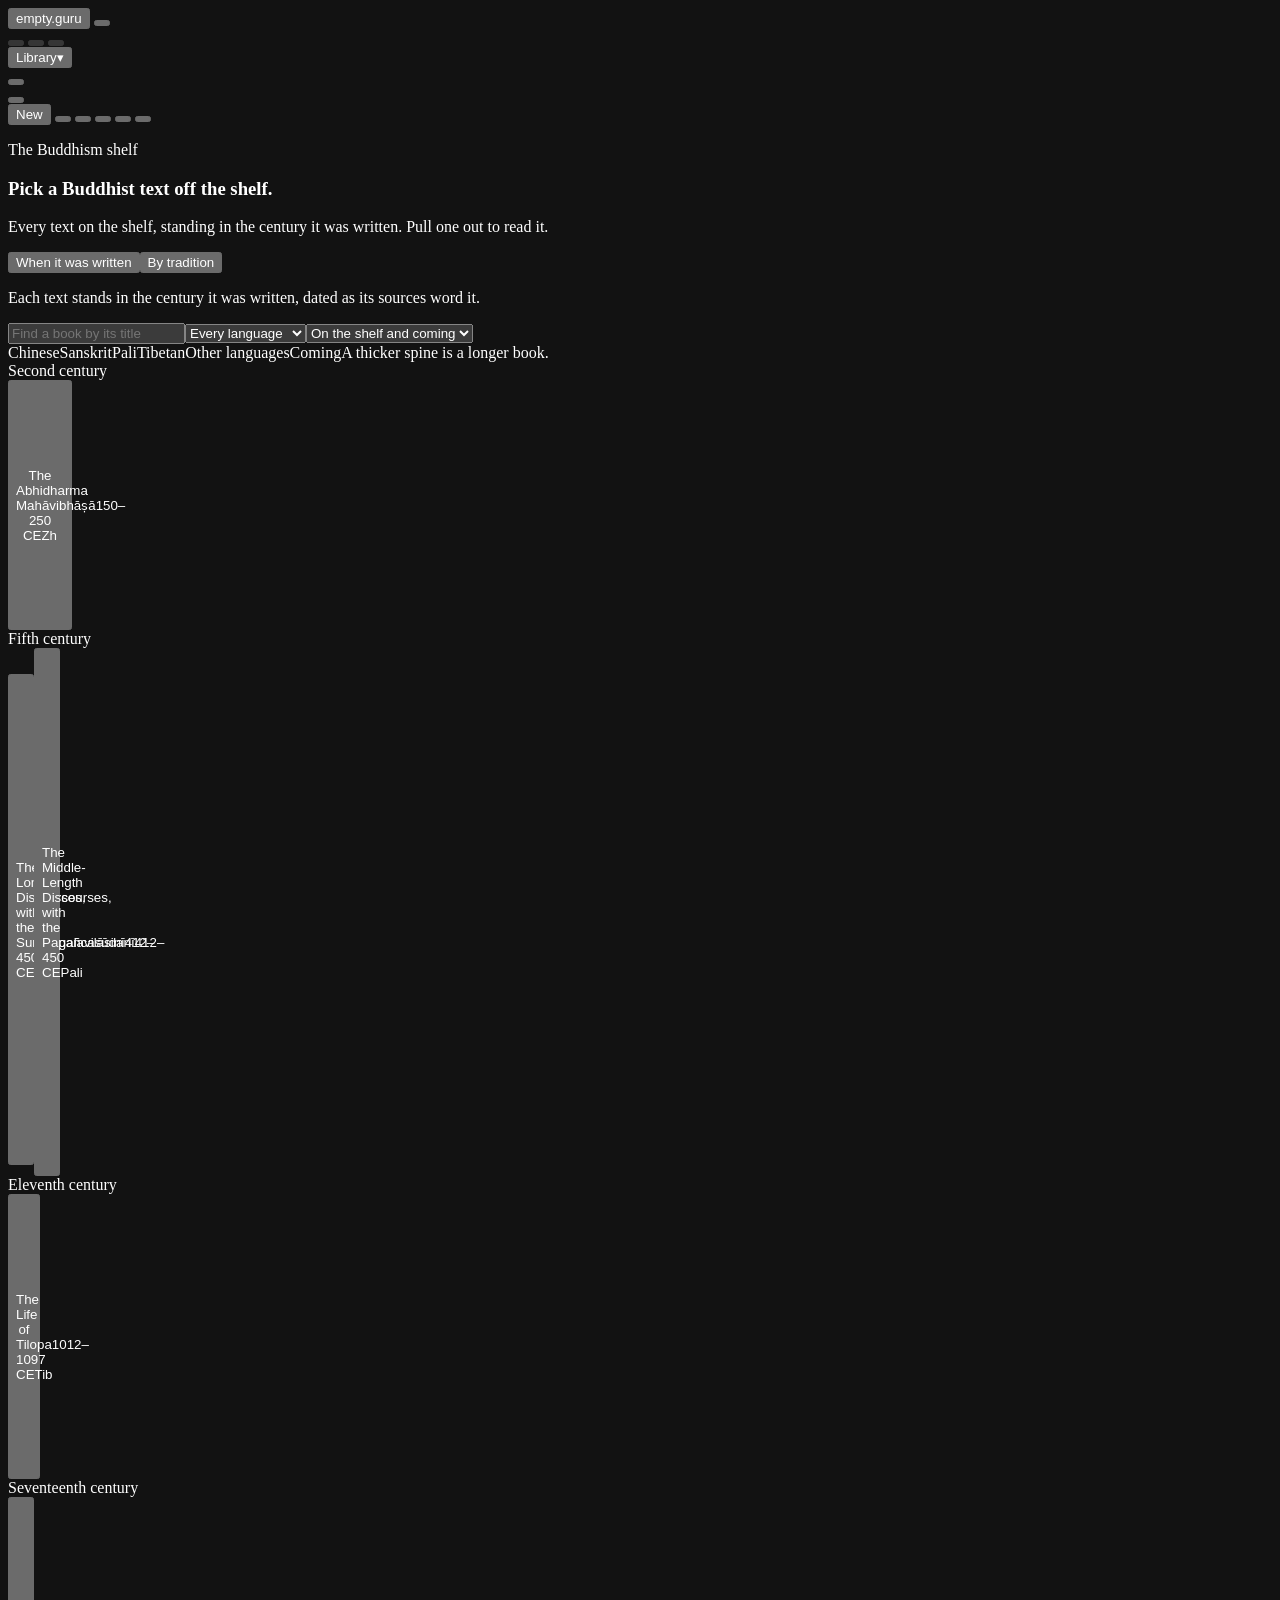
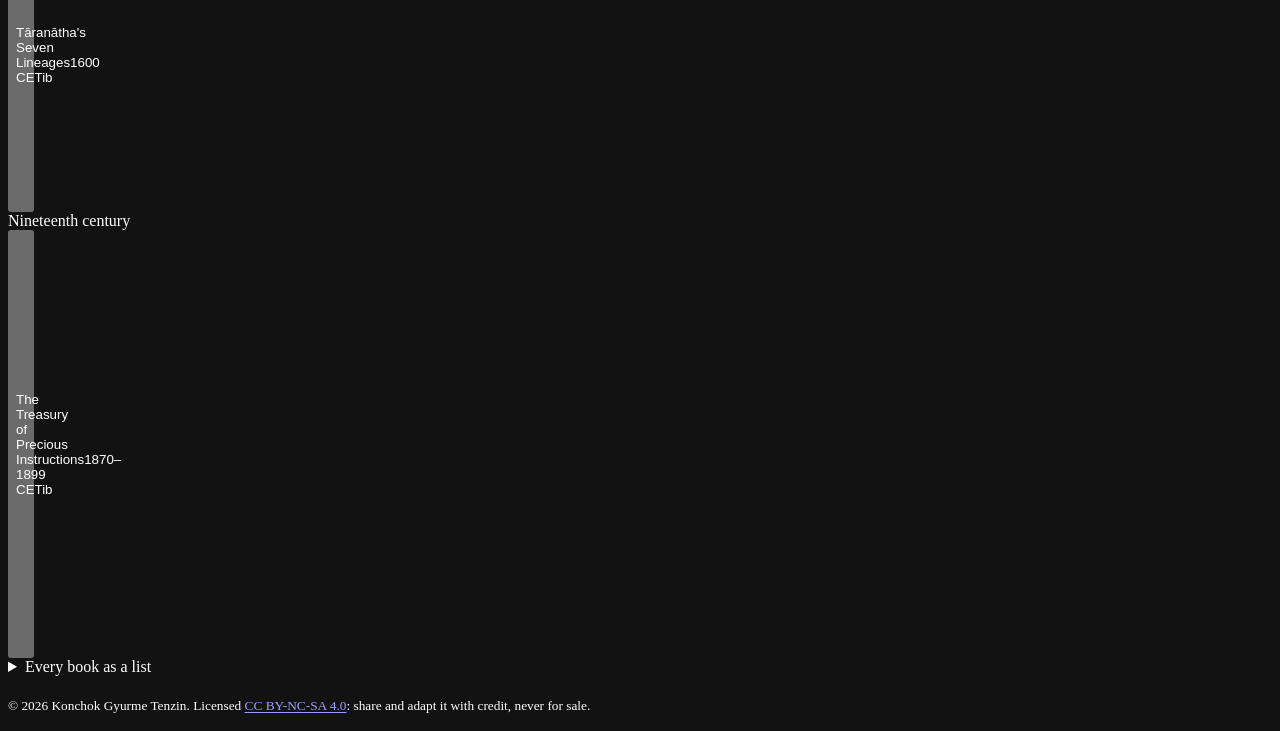
<file: index.html>
<!doctype html>
<html lang="en">
<head>
<meta charset="utf-8">
<meta name="viewport" content="width=device-width, initial-scale=1">
<meta name="color-scheme" content="light dark">
<!-- `leaf-site` is the open HTML page's own folder, and it is named here because a frame drawn from `srcdoc` inherits this policy and enforces its own on top: the two are additive, so a contained page can only ever be tighter than this and never looser. Without these four the page's own stylesheet, pictures, fonts and media would be refused by the app page before its own policy was ever asked. Nothing on this page can reach that folder itself — the app's markup is written here, and the sanitizer a note's raw HTML crosses allows neither a style block nor a stylesheet link. -->
<meta http-equiv="Content-Security-Policy" content="default-src 'self'; img-src 'self' https: data: blob:; script-src 'self' https://leaftext.com 'unsafe-inline' 'unsafe-eval'; style-src 'self' https://leaftext.com 'unsafe-inline' https://fonts.googleapis.com; font-src 'self' https://leaftext.com data: https://fonts.gstatic.com; connect-src 'self' https://leaftext.com https://fonts.googleapis.com https://fonts.gstatic.com">

<script>window.__leafPending=[];window.__leafIpc={postMessage:(m)=>window.__leafPending.push(m)};</script><script>window.__leafSettings = {"agentNotices":true,"arrangement":"","arrangements":[],"calendarField":"field:due","chatFraction":0.4,"chatSide":"left","codeIntelEnabled":true,"codeUnlocked":false,"elevenLabsModel":"eleven_flash_v2_5","flashReaderChunk":1,"flashReaderWpm":300,"graphScope":"small","hintLastLaunch":0,"hintLaunches":0,"hintsSeen":[],"homeBoxes":["scheduled","recent","favorites","books-online"],"keepRunning":true,"libraryClosed":false,"libraryList":"folders","libraryProjectPath":"","libraryWidth":240,"minimapShut":false,"readAloudSpeed":100,"readAloudVoice":"","readingUnlocked":false,"speedReaderEnabled":false,"splitFraction":0.5,"themeFamily":"random","themeMode":"daylight","themeRandomUsed":[],"updateLastChecked":0,"updateStagedVersion":"","wispAccount":"","wispAgent":"","wispDiscordMember":"","wispEffort":"","wispFolder":"","wispImessageMember":"","wispLit":false,"wispModel":"","wispName":"","wispSlackMember":""};
window.__leafInitialState = {"active":null,"document":null,"favorites":[],"recent":[],"tabs":[]};
window.__leafDocumentExts = ["md","markdown","mdown","mdc","xml","json","yaml","yml","eml","mht","mhtml","html","htm","txt","ini","css","csv","tsv","docx","docm","xlsx","xlsm","pptx","pptm","odt","ods","odp","epub","azw","mobi","azw3","gsheet","gdoc","gslides","ts","tsx","js","jsx","jsonc","scss","sh","bash","zsh","toml","rs","py","sql","diff","patch","env","graphql","gql"]; window.__leafPointerSuffix = ".leafpointer.json";
window.__leafVersion = "5.45.0";
window.__leafRepository = "https://github.com/ryanallen/leaftext";
window.__leafUpdateAsset = "";
window.__leafEmbedded = false;</script><script>window.__leafSite=true;window.__leafAssetBase="https://leaftext.com/assets/leaftext/app/";</script><script src="https://leaftext.com/assets/leaftext/app/settings.js"></script><script>// Where the vendored runtimes are served from. Injected rather than written into the fragments, because the asset scheme differs by platform and a fragment that carries a placeholder cannot be served as a static file.
window.__lt = Object.assign(window.__lt || {}, { assets: {"mermaid":"https://leaftext.com/assets/leaftext/app/mermaid.min.js","katex":"https://leaftext.com/assets/leaftext/app/katex/katex.min.js","pixi":"https://leaftext.com/assets/leaftext/app/pixi.min.js","pixiUnsafeEval":"https://leaftext.com/assets/leaftext/app/pixi-unsafe-eval.min.js","d3Force":"https://leaftext.com/assets/leaftext/app/d3-force.min.js","monaco":"https://leaftext.com/assets/leaftext/app/monaco/monaco.js","monacoCss":"https://leaftext.com/assets/leaftext/app/monaco/monaco.css","ghosttyWeb":"https://leaftext.com/assets/leaftext/app/ghostty-web/ghostty-web.js"} });
(() => {
  // Themes are two axes: a family (github/nightshade/amaranth/…) and an appearance mode. Light/dark pick a fixed variant, system follows the OS, and daylight is light between DAY_START and DAY_END local time, dark otherwise. The built-in theme families, injected from the theme registry (theme.rs theme_families) so this list can never drift from the registered sources.
  const VALID_FAMILIES = new Set(["amaranth","arabica","artemisia","birch","bloodleaf","bluebell","camellia","copperleaf","eucalyptus","fern","ginger","github","goldenrod","halcyon","ivy","laurel","lavender","nightshade","pippin","saffron","sage","spearmint","sumac","woad"]);
  // The concrete families the 'random' preference draws from, in registration order. 'random' is a preference, never itself a concrete family.
  const REAL_FAMILIES = Array.from(VALID_FAMILIES);
  // The families a reader earns with seeds in the Grove, from the unlock catalog. One is worn only once its unlock is owned, read off the record the host hands over before this runs; a host that keeps no record owns none of them.
  const EARNED_FAMILIES = new Set(["woad","sumac","laurel","saffron","lavender","birch"]);
  const ownedUnlocks = (profile) => new Set(Object.keys((profile && profile.unlocks) || {}).filter((id) => Number(profile.unlocks[id]) > 0));
  let owned = ownedUnlocks(window.__leafProfile);
  const wearable = (fam) => VALID_FAMILIES.has(fam) && (!EARNED_FAMILIES.has(fam) || owned.has(fam));
  // A page may narrow what Random draws from: leaftext.com's marketing page names its good-looking families only, on the owner's word of 18 November 2026, 6:29pm, so a visitor never lands on the terminal green. A list naming none it can wear is ignored.
  const narrowed = Array.isArray(window.__leafRandomFamilies) ? REAL_FAMILIES.filter((fam) => wearable(fam) && window.__leafRandomFamilies.includes(fam)) : [];
  const wearableFamilies = () => (narrowed.length ? narrowed : REAL_FAMILIES.filter(wearable));
  const RANDOM = 'random';
  const VALID_MODES = new Set(['system', 'light', 'dark', 'daylight']);
  const FAMILY_FALLBACK = 'fern';
  const MODE_FALLBACK = 'system';
  // Family -> Google Fonts stylesheet URL. Fonts are fetched from Google (never bundled); only the active family's font is requested and WebView2 caches it. Families absent from the map (e.g. github) use the OS's native fonts.
  const FAMILY_FONTS = {"amaranth":"https://fonts.googleapis.com/css2?family=Source+Code+Pro:wght@400;500;600;700&family=Source+Sans+3:ital,wght@0,400;0,500;0,600;0,700;1,400&family=Source+Serif+4:ital,wght@0,400;0,600;0,700;0,900;1,400;1,600&display=optional","arabica":"https://fonts.googleapis.com/css2?family=JetBrains+Mono:ital,wght@0,400;0,500;0,600;0,700;1,400&family=Rubik:ital,wght@0,400;0,500;0,600;0,700;1,400&display=optional","artemisia":"https://fonts.googleapis.com/css2?family=IBM+Plex+Mono:ital,wght@0,400;0,500;0,600;0,700;1,400&family=IBM+Plex+Sans:ital,wght@0,400;0,500;0,600;0,700;1,400&display=optional","birch":"https://fonts.googleapis.com/css2?family=Public+Sans:wght@400;500;600;700&family=Noto+Sans+Mono:wght@400;500;600;700&display=optional","bloodleaf":"https://fonts.googleapis.com/css2?family=Archivo:ital,wght@0,400;0,500;0,600;0,700;1,400&family=Roboto+Mono:wght@400;500;700&display=optional","bluebell":"https://fonts.googleapis.com/css2?family=Manrope:wght@400;500;600;700&family=Sora:wght@400;500;600;700&family=Source+Code+Pro:ital,wght@0,400;0,500;0,600;0,700;1,400&display=optional","camellia":"https://fonts.googleapis.com/css2?family=Cormorant+Garamond:ital,wght@0,500;0,600;0,700;1,500&family=Karla:ital,wght@0,400;0,500;0,600;0,700;1,400&family=IBM+Plex+Mono:wght@400;600&display=optional","copperleaf":"https://fonts.googleapis.com/css2?family=Fraunces:ital,wght@0,400;0,500;0,600;0,700;1,400&family=IBM+Plex+Mono:ital,wght@0,400;0,500;0,600;0,700;1,400&family=Work+Sans:ital,wght@0,400;0,500;0,600;0,700;1,400&display=optional","eucalyptus":"https://fonts.googleapis.com/css2?family=Lato:ital,wght@0,400;0,700;0,900;1,400&family=IBM+Plex+Mono:wght@400;600&display=optional","fern":"https://fonts.googleapis.com/css2?family=Noto+Sans:ital,wght@0,400;0,500;0,600;0,700;1,400&family=Noto+Serif:ital,wght@0,400;0,600;0,700;0,900;1,400&family=Noto+Sans+Mono:wght@400;500;600;700&display=optional","ginger":"https://fonts.googleapis.com/css2?family=Inconsolata:wght@400;500;600;700&family=Nunito:ital,wght@0,400;0,500;0,600;0,700;1,400&display=optional","goldenrod":"https://fonts.googleapis.com/css2?family=Space+Grotesk:wght@400;500;600;700&family=Space+Mono:ital,wght@0,400;0,700;1,400&display=optional","halcyon":"https://fonts.googleapis.com/css2?family=IBM+Plex+Mono:wght@400;500;600;700&family=IBM+Plex+Sans:ital,wght@0,400;0,500;0,600;0,700;1,400&display=optional","ivy":"https://fonts.googleapis.com/css2?family=IBM+Plex+Mono:ital,wght@0,400;0,600;1,400&display=optional","laurel":"https://fonts.googleapis.com/css2?family=Figtree:wght@400;500;600;700&family=Noto+Sans+Mono:wght@400;500;600;700&display=optional","lavender":"https://fonts.googleapis.com/css2?family=Outfit:wght@400;500;600;700&family=Noto+Sans+Mono:wght@400;500;600;700&display=optional","nightshade":"https://fonts.googleapis.com/css2?family=Fira+Code:wght@400;500;700&family=Fraunces:ital,wght@0,400;0,600;0,700;0,900;1,400&family=Inter:ital,wght@0,400;0,500;0,600;0,700;1,400&display=optional","pippin":"https://fonts.googleapis.com/css2?family=DM+Mono:ital,wght@0,400;0,500;1,400&family=DM+Sans:ital,wght@0,400;0,500;0,600;0,700;1,400&display=optional","saffron":"https://fonts.googleapis.com/css2?family=Libre+Franklin:wght@400;500;600;700&family=Noto+Sans+Mono:wght@400;500;600;700&display=optional","sage":"https://fonts.googleapis.com/css2?family=Inter:ital,wght@0,400;0,500;0,600;0,700;0,800;0,900;1,400&family=JetBrains+Mono:wght@400;500;700&display=optional","spearmint":"https://fonts.googleapis.com/css2?family=Fira+Code:wght@400;500;600;700&family=Inter:ital,wght@0,400;0,500;0,600;0,700;1,400&family=Lexend:ital,wght@0,400;0,500;0,600;0,700;1,400&display=optional","sumac":"https://fonts.googleapis.com/css2?family=Karla:wght@400;500;600;700&family=Noto+Sans+Mono:wght@400;500;600;700&display=optional","woad":"https://fonts.googleapis.com/css2?family=Manrope:wght@400;500;600;700&family=Noto+Sans+Mono:wght@400;500;600;700&display=optional"};
  const DAY_START = 9;
  const DAY_END = 18;
  const root = document.documentElement;
  const media = window.matchMedia ? window.matchMedia('(prefers-color-scheme: dark)') : null;
  const listeners = new Set();
  const normalizeFamily = (value) => (wearable(value) ? value : FAMILY_FALLBACK);
  // The picker preference is a concrete family or the special 'random', which resolves to a concrete family at launch (and each time it is re-picked).
  const normalizePreference = (value) => (value === RANDOM ? RANDOM : normalizeFamily(value));
  const normalizeMode = (value) => (VALID_MODES.has(value) ? value : MODE_FALLBACK);
  // The host injects the persisted theme as window.__leafSettings before this runs, so the theme resolves on the first paint. The host owns persistence for the same front end in both the desktop and browser.
  const settings = (window.__leafSettings && typeof window.__leafSettings === 'object') ? window.__leafSettings : {};
  // Families already shown in the current random cycle, persisted by the host so the no-repeat run survives restarts. Ask the host to save the bag whenever a draw mutates it; wry's window.ipc is ready before this inline script runs.
  let randomBag = Array.isArray(settings.themeRandomUsed)
    ? settings.themeRandomUsed.filter((fam) => wearable(fam))
    : [];
  const persistRandomBag = () => {
    // A browser host stands on `__leafIpc`, because inside a Leaftext web page tab `window.ipc` is the tab's own and cannot be replaced.
    const door = window.__leafIpc || window.ipc;
    if (door && typeof door.postMessage === 'function') {
      door.postMessage(JSON.stringify({ command: 'setThemeRandomBag', used: randomBag }));
    }
  };
  // Draw the next family at random, not repeating until every family has shown, then reset — while avoiding an immediate repeat of the just-shown family across the reset. Mutates and persists the bag.
  const drawRandomFamily = () => {
    const pool = wearableFamilies();
    let available = pool.filter((fam) => !randomBag.includes(fam));
    if (available.length === 0) {
      const last = randomBag[randomBag.length - 1];
      randomBag = [];
      available = pool.filter((fam) => fam !== last);
      if (available.length === 0) { available = pool.slice(); }
    }
    const choice = available[Math.floor(Math.random() * available.length)];
    randomBag = randomBag.concat([choice]);
    persistRandomBag();
    return choice;
  };
  // Two axes of family state: the persisted preference (drives the picker and may be 'random') and the concrete family actually applied (drives the CSS).
  let familyPreference = normalizePreference(settings.themeFamily);
  // A page inside leaftext.com's demo window — a frame of the same site marked `data-app-window` by `site/front-window.js` — wears the family and mode of the page around it, so every tab matches the landing from its first paint and draws nothing from Random's bag.
  const framer = (() => {
    try {
      const frame = window.frameElement;
      return frame && frame.hasAttribute('data-app-window') && window.parent.leafTheme ? window.parent.leafTheme : null;
    } catch {
      return null;
    }
  })();
  const framed = framer && wearable(framer.getWornFamily()) ? framer.getWornFamily() : null;
  // A window pulled out of another on Random wears the family that window drew rather than drawing its own.
  const worn = typeof settings.themeWorn === 'string' && wearable(settings.themeWorn) ? settings.themeWorn : null;
  let family = framed || (familyPreference === RANDOM ? (worn || drawRandomFamily()) : familyPreference);
  let mode = framer ? normalizeMode(framer.getMode()) : normalizeMode(settings.themeMode);

  const isDaytime = () => {
    const hour = new Date().getHours();
    return hour >= DAY_START && hour < DAY_END;
  };
  const resolvedTheme = () => {
    if (mode === 'light') return 'light';
    if (mode === 'dark') return 'dark';
    if (mode === 'daylight') return isDaytime() ? 'light' : 'dark';
    return media && media.matches ? 'dark' : 'light';
  };
  const snapshot = () => ({ family, mode, resolvedTheme: resolvedTheme() });
  // A published site's first page is painted in the face the theme falls back to, unless this browser already holds the theme's fonts: on a slow phone every font file a theme asks for stood between the response and the words, 2.3 seconds with none and 4.5 with seven. The owner's word of 25 November 2026, 1:01pm: fonts after the paint, so later pages and visits use them. So the first page links no font; once it has loaded, the theme's stylesheet and its files are fetched into the browser's cache without being applied, and the stylesheet is remembered, and every later page links it from that cache. A theme picked by the reader is applied at once, as it always was.
  const FONTS_KEY = 'leaftext.fonts';
  const heldFonts = () => {
    try {
      const held = JSON.parse(window.localStorage.getItem(FONTS_KEY) || '[]');
      return Array.isArray(held) ? held : [];
    } catch {
      return [];
    }
  };
  const fetchFontsLater = (href) => {
    const fetchThem = () => fetch(href)
      .then((answer) => (answer.ok ? answer.text() : Promise.reject(new Error(`the font stylesheet answered ${answer.status}`))))
      .then((css) => Promise.all([...css.matchAll(/url\((https:\/\/fonts\.gstatic\.com\/[^)\s]+)\)/g)].slice(0, 24).map((hit) => fetch(hit[1]).then((file) => file.arrayBuffer()))))
      .then(() => {
        try {
          window.localStorage.setItem(FONTS_KEY, JSON.stringify([href, ...heldFonts().filter((one) => one !== href)].slice(0, 24)));
        } catch {}
      })
      .catch(() => {});
    const afterLoad = () => setTimeout(fetchThem, 3000);
    if (document.readyState === 'complete') afterLoad();
    else window.addEventListener('load', afterLoad, { once: true });
  };
  let firstFont = true;
  // Point a single <link> at the active family's Google Fonts stylesheet, so the font is fetched and applied on activation and swaps when the theme changes. Families with no entry (system-font themes) get the link removed.
  const applyFamilyFont = (fam) => {
    const href = FAMILY_FONTS[fam];
    let link = document.getElementById('leafThemeFont');
    const first = firstFont;
    firstFont = false;
    if (!href) { if (link) { link.remove(); } return; }
    if (window.__leafSite && first && !link && !heldFonts().includes(href)) {
      fetchFontsLater(href);
      return;
    }
    if (!link) {
      link = document.createElement('link');
      link.id = 'leafThemeFont';
      link.rel = 'stylesheet';
      // A published site paints its words before any script of the app's has run, so a face defined after that paint swaps in under them and moves every line: up to 0.17 of a phone's window. Where a site links its fonts at all they are already in the browser's cache, and held to the paint, with the faces asked `display=optional`, the words are painted once in the face they keep.
      if (window.__leafSite) link.setAttribute('blocking', 'render');
      document.head.appendChild(link);
    }
    if (link.getAttribute('href') !== href) { link.setAttribute('href', href); }
  };
  const apply = () => {
    const theme = snapshot();
    // The Leaf-owned attributes that drive the compiled theme CSS.
    root.dataset.leafTheme = family;
    root.dataset.leafAppearance = theme.resolvedTheme;
    root.dataset.themeMode = mode;
    root.dataset.themeFamily = family;
    root.dataset.theme = theme.resolvedTheme;
    root.style.colorScheme = theme.resolvedTheme;
    applyFamilyFont(family);
    listeners.forEach((listener) => listener(theme));
  };

  // Daylight boundary timer: re-apply at the next DAY_START/DAY_END crossing so the appearance flips without a restart. Rescheduled after each fire, and cleared whenever the mode leaves daylight.
  let daylightTimer = 0;
  const scheduleDaylight = () => {
    if (daylightTimer) { clearTimeout(daylightTimer); daylightTimer = 0; }
    if (mode !== 'daylight') return;
    const now = new Date();
    const next = new Date(now);
    const hour = now.getHours();
    if (hour < DAY_START) { next.setHours(DAY_START, 0, 0, 0); }
    else if (hour < DAY_END) { next.setHours(DAY_END, 0, 0, 0); }
    else { next.setDate(next.getDate() + 1); next.setHours(DAY_START, 0, 0, 0); }
    const delay = Math.max(1000, next.getTime() - now.getTime());
    daylightTimer = setTimeout(() => { apply(); scheduleDaylight(); }, delay);
  };

  // Held while a page is being rendered for paper. A print render emulates a light color scheme, which fires the system listener below and repaints the whole app in the light family for the duration — so a dark theme came out on white paper in dark ink. What is being printed is what is on screen, and the screen has not changed.
  //
  // The text size is held with it, and for the same reason. Every size in the app is a multiple of one that grows with the window, and the window a render lays out in is the sheet — so the paper came out in smaller type than the screen, a shorter document than the page had measured, and the difference as blank paper under the last line. Pinned to the size on screen for the render and let go after, so the sheet is the page as it stands.
  //
  // The room a lane has on the paper is written down with it. On screen a wide picture or table breaks out of the text measure through a container query, and in the print render that query is self-referential — the container spans whatever the layout overflows to, growing with the very overflow it causes — so the page does the container's arithmetic here and the paper rules read the one finished number.
  let holdingAppearance = 0;
  // A style element rather than inline properties on the root: the print render lays the page out from the stylesheets and never sees an inline style script wrote onto the root, which is how a pin that held on screen was silently ignored on paper.
  let paperStyle = null;
  window.leafHoldAppearance = (held) => {
    holdingAppearance = Math.max(0, holdingAppearance + (held ? 1 : -1));
    // The page as paper: the stylesheet's whole print block is on this class, so the same rules the render lays out under are the ones the page measured itself under.
    document.body.classList.toggle('leaf-paper', holdingAppearance > 0);
    if (!holdingAppearance) {
      if (paperStyle) paperStyle.remove();
      paperStyle = null;
      return;
    }
    if (paperStyle) return;
    // Read off the document rather than off the custom property: a property answers with the arithmetic it was written as, and what is wanted is what that came to.
    const drawn = document.querySelector('.document-body');
    const size = drawn && getComputedStyle(drawn).fontSize;
    const surface = document.getElementById('appSurface');
    let lane = 0;
    if (surface) {
      const worn = getComputedStyle(surface);
      const inset = parseFloat(worn.getPropertyValue('--reader-lane-inset')) || 0;
      const pad = parseFloat(worn.getPropertyValue('--reader-content-pad')) || 0;
      lane = surface.getBoundingClientRect().width - 2 * inset - 2 * pad;
    }
    paperStyle = document.createElement('style');
    paperStyle.textContent = `body.leaf-paper {${size ? ` --type-base: ${size};` : ''}${lane > 0 ? ` --leaf-paper-lane: ${lane}px;` : ''} }`;
    document.head.appendChild(paperStyle);
  };
  window.addEventListener('beforeprint', () => window.leafHoldAppearance(true));
  window.addEventListener('afterprint', () => window.leafHoldAppearance(false));

  window.leafTheme = {
    getMode: () => mode,
    getFamily: () => familyPreference,
    // The family on the page: what Random drew while Random is the preference, and the preference itself otherwise.
    getWornFamily: () => family,
    getResolvedTheme: resolvedTheme,
    // The picker loads each theme's font while open; hand it the same family -> stylesheet map this bootstrap uses for the active theme.
    getFamilyFontHref: (fam) => FAMILY_FONTS[fam] || '',
    setMode(nextMode) {
      mode = normalizeMode(nextMode);
      apply();
      scheduleDaylight();
    },
    setFamily(nextFamily) {
      familyPreference = normalizePreference(nextFamily);
      family = familyPreference === RANDOM ? drawRandomFamily() : familyPreference;
      apply();
    },
    // A purchase or a fresh record: Random's pool and what a saved family may be follow what is owned now. Nothing worn is taken off.
    setOwnedUnlocks(profile) {
      owned = ownedUnlocks(profile);
      randomBag = randomBag.filter((fam) => wearable(fam));
    },
    isWearable: (fam) => wearable(fam),
    subscribe(listener) {
      listeners.add(listener);
      listener(snapshot());
      return () => listeners.delete(listener);
    },
  };

  if (media) {
    const onSystemThemeChange = () => { if (mode === 'system' && !holdingAppearance) { apply(); } };
    if (media.addEventListener) {
      media.addEventListener('change', onSystemThemeChange);
    } else if (media.addListener) {
      media.addListener(onSystemThemeChange);
    }
  }
  // A machine that slept across a boundary wakes with a stale appearance; re-run the clock check (and reschedule) when the window regains focus.
  window.addEventListener('focus', () => { if (mode === 'daylight') { apply(); scheduleDaylight(); } });

  apply();
  scheduleDaylight();
})();
</script>
<link rel="stylesheet" href="https://leaftext.com/assets/leaftext/app/katex/katex.min.css">
<link rel="stylesheet" href="https://leaftext.com/assets/leaftext/app/app.css" crossorigin="anonymous">
<title>empty.guru</title>
    <meta
      name="description"
      content="Buddhist texts put into English from public-domain editions, standing on one shelf in the order they were written."
    />
    <link rel="canonical" href="https://empty.guru/" />
    <meta name="robots" content="index, follow" />
    <!-- The shelf is drawn from this Markdown file; it is the machine-readable alternate, so crawlers and AI fetchers read the list without running JavaScript. -->
    <link rel="alternate" type="text/markdown" href="README.md" />
    <!-- The two AI indexes: every page of the site as a raw Markdown address. -->
    <link rel="alternate" type="text/plain" href="llms.txt" title="AI index — every page as Markdown" />
    <link rel="alternate" type="text/plain" href="llms-full.txt" title="AI index, with a description per page" />
    <!-- Open Graph (link previews on social and chat apps). -->
    <meta property="og:type" content="website" />
    <meta property="og:site_name" content="empty.guru" />
    <meta property="og:title" content="empty.guru" />
    <meta
      property="og:description"
      content="Buddhist texts put into English from public-domain editions, standing on one shelf in the order they were written."
    />
    <meta property="og:url" content="https://empty.guru/" />
    <meta property="og:locale" content="en_US" />
    <!-- Twitter / X card. -->
    <meta name="twitter:card" content="summary" />
    <meta name="twitter:title" content="empty.guru" />
    <meta
      name="twitter:description"
      content="Buddhist texts put into English from public-domain editions, standing on one shelf in the order they were written."
    />
    <!-- Structured data: identifies the site, its license and its rights holder to search and AI systems. -->
    <script type="application/ld+json">
      {
        "@context": "https://schema.org",
        "@graph": [
          {
            "@type": "WebSite",
            "@id": "https://empty.guru/#website",
            "url": "https://empty.guru/",
            "name": "empty.guru",
            "description": "Buddhist texts put into English from public-domain editions, standing on one shelf in the order they were written.",
            "inLanguage": "en",
            "license": "https://creativecommons.org/licenses/by-nc-sa/4.0/",
            "copyrightHolder": { "@type": "Person", "name": "Konchok Gyurme Tenzin" }
          }
        ]
      }
    </script></head>
<body class="leaf-app">
<!-- The window's shadow band: four straight strips and four corner pieces rather than one full-window layer. Nothing takes a press here because the band is the resize edge. See .window-band in reading/base.css. -->
<div class="window-band window-band-top" aria-hidden="true"></div>
<div class="window-band window-band-bottom" aria-hidden="true"></div>
<div class="window-band window-band-left" aria-hidden="true"></div>
<div class="window-band window-band-right" aria-hidden="true"></div>
<div class="window-band window-band-corner window-band-top-left" aria-hidden="true"><span class="window-band-ring window-band-ring-top-left window-band-ring-0"></span><span class="window-band-ring window-band-ring-top-left window-band-ring-1"></span><span class="window-band-ring window-band-ring-top-left window-band-ring-2"></span><span class="window-band-ring window-band-ring-top-left window-band-ring-3"></span><span class="window-band-ring window-band-ring-top-left window-band-ring-4"></span><span class="window-band-ring window-band-ring-top-left window-band-ring-5"></span><span class="window-band-ring window-band-ring-top-left window-band-ring-6"></span></div>
<div class="window-band window-band-corner window-band-top-right" aria-hidden="true"><span class="window-band-ring window-band-ring-top-right window-band-ring-0"></span><span class="window-band-ring window-band-ring-top-right window-band-ring-1"></span><span class="window-band-ring window-band-ring-top-right window-band-ring-2"></span><span class="window-band-ring window-band-ring-top-right window-band-ring-3"></span><span class="window-band-ring window-band-ring-top-right window-band-ring-4"></span><span class="window-band-ring window-band-ring-top-right window-band-ring-5"></span><span class="window-band-ring window-band-ring-top-right window-band-ring-6"></span></div>
<div class="window-band window-band-corner window-band-bottom-left" aria-hidden="true"><span class="window-band-ring window-band-ring-bottom-left window-band-ring-0"></span><span class="window-band-ring window-band-ring-bottom-left window-band-ring-1"></span><span class="window-band-ring window-band-ring-bottom-left window-band-ring-2"></span><span class="window-band-ring window-band-ring-bottom-left window-band-ring-3"></span><span class="window-band-ring window-band-ring-bottom-left window-band-ring-4"></span><span class="window-band-ring window-band-ring-bottom-left window-band-ring-5"></span><span class="window-band-ring window-band-ring-bottom-left window-band-ring-6"></span></div>
<div class="window-band window-band-corner window-band-bottom-right" aria-hidden="true"><span class="window-band-ring window-band-ring-bottom-right window-band-ring-0"></span><span class="window-band-ring window-band-ring-bottom-right window-band-ring-1"></span><span class="window-band-ring window-band-ring-bottom-right window-band-ring-2"></span><span class="window-band-ring window-band-ring-bottom-right window-band-ring-3"></span><span class="window-band-ring window-band-ring-bottom-right window-band-ring-4"></span><span class="window-band-ring window-band-ring-bottom-right window-band-ring-5"></span><span class="window-band-ring window-band-ring-bottom-right window-band-ring-6"></span></div>
<!-- One box that means "the app", holding everything the page has. It is what a fixed position is measured from and what a fixed position is clipped to, so a sheet, a scrim or a menu belongs to the app rather than to the window — which are the same rectangle today and are not once the window's outer edge is a shadow the app draws. Nothing is added beside it: see .app-surface in reading/base.css and appSurface in shell/state.js. -->
<div id="appSurface" class="app-surface">
<!-- The shadow band's alpha curve, which --lt-grain-shadow-curve names as url(#lt-shadow-halftone), and the theme's shadow ink it paints the surviving dots in. It is markup rather than a data URI in the token because WebKit resolves no filter reference outside the page, which left the band an opaque white slab on every Mac. Every page that serves the reading stylesheet carries this block, byte for byte, and reading_css_grain_curve.rs holds them to each other. -->
<svg width="0" height="0" aria-hidden="true" focusable="false" style="position:absolute"><filter id="lt-shadow-halftone" color-interpolation-filters="sRGB"><feColorMatrix type="matrix" values="0 0 0 0 0 0 0 0 0 0 0 0 0 0 0 -1 0 0 0 1" result="coverage"/><feComponentTransfer in="coverage" result="cut"><feFuncA type="linear" slope="4.5" intercept="-0.949"/></feComponentTransfer><feFlood style="flood-color:var(--lt-shadow-ink)" result="ink"/><feComposite in="ink" in2="cut" operator="in" result="inked"/><feComposite in="inked" in2="SourceGraphic" operator="in"/></filter></svg>
<!-- What a launch shows while the page is still coming: the leaf, a turning ring
     and the app's name, in a window 256 pixels square. It is first in the box and
     over everything, because the app underneath it is still being built and there
     is no half-drawn state worth showing. Nothing in it can be pressed and it has
     no state of its own — the host takes it off in the same step that grows the
     window into the one the reader left, so it never has to fade against a layout
     that is still moving. Declared here rather than built in script, so it is in
     the page from the first parse and is what the first pixel draws. -->
<div id="startupCard" class="startup-card" hidden role="status" aria-label="empty.guru is starting">
  <span class="lt-icon lt-icon-lotus startup-card-mark" aria-hidden="true"></span>
  <span class="lt-spinner startup-card-spinner" aria-hidden="true"></span>
  <span class="startup-card-name">empty.guru</span>
</div>
<header id="appBar" class="app-bar">
  <div class="app-bar-lead">
    <button type="button" id="homeButton" class="brand-button" aria-label="Home" title="Home">
      <span class="lt-icon lt-icon-lotus"></span><span class="brand-word">empty.guru</span>
    </button>
    <button type="button" id="libraryOpen" class="icon-button library-open" title="Toggle library" aria-label="Toggle library"><span class="lt-icon lt-icon-open-library"></span></button>
    <nav class="history-actions" aria-label="Document history">
      <button type="button" id="backButton" class="icon-button history-button" aria-label="Back" title="Back" disabled>
        <span class="lt-icon lt-icon-back-long"></span>
      </button>
      <button type="button" id="refreshButton" class="icon-button history-button" aria-label="Refresh" title="Refresh" disabled>
        <span class="lt-icon lt-icon-refresh"></span>
      </button>
      <button type="button" id="forwardButton" class="icon-button history-button" aria-label="Forward" title="Forward" disabled>
        <span class="lt-icon lt-icon-forward-long"></span>
      </button>
    </nav>
    <!-- The one vault picker: named after the vault picked, it opens the dropdown that browses it — the vaults, the path, then the folder's rows. After Back, Refresh and Forward because it says where those go; nothing else in the window names the vault. -->
    <div class="library-nav-library app-vault-picker" id="appVaultPicker">
      <button type="button" id="libraryRow" class="library-nav-row app-vault-row" aria-haspopup="menu" aria-expanded="false" title="Browse the library"><span class="lt-icon lt-icon-library" aria-hidden="true"></span><span class="library-nav-word" id="libraryRowWord">Library</span><span class="library-crumb-caret" aria-hidden="true">▾</span></button>
    </div>
  </div>
  <!-- The open documents, in a group per card: with one card there is one group
       across the strip, and with two the groups are the cards' own shares, so a
       tab sits over the page it opens. Both live in the bar's own band rather
       than on the cards, because a tab hangs off the bar's bottom edge and that
       edge is what its top corners round against. -->
  <div class="tab-bar" id="tabBar" role="tablist" aria-label="Open documents">
    <div class="strip-part" id="stripKeys"></div>
    <div class="strip-part strip-part-beside" id="stripBeside" hidden></div>
  </div>
  <!-- The chat column's own top row, over the chat's card in the same band the tabs hang in: the grip that drags the chat to the other side of the pages and the window's group of chats as tabs, each put away by its own cross. columns.js places it on the card below it and draws the tabs. -->
  <div class="chat-head" id="chatHead" hidden>
    <span class="chat-grip" id="chatGrip" role="button" tabindex="0" title="Drag to the other side of the pages" aria-label="Move the chat to the other side"><span class="lt-icon lt-icon-grip"></span></span>
    <div class="chat-head-tabs" id="chatHeadTabs" role="tablist" aria-label="Chats"></div>
  </div>
  <!-- The page's own header, under the tabs: where the document in front sits, and the page's own buttons. -->
  <div class="page-head" id="pageHead">
    <!-- The window's group of chats, where a chat of it holds the whole window and so has no column row to stand in. -->
    <div class="chat-head-tabs is-in-page-head" id="pageHeadChats" role="tablist" aria-label="Chats" hidden></div>
    <span class="page-head-path" id="pageHeadPath"></span>
    <div class="page-head-actions">
      <button type="button" id="openButton" class="icon-button open-button" aria-label="Open" title="Open Markdown file"><span class="lt-icon lt-icon-open"></span></button>
      <!-- The page as it stands, written to a PDF the host renders itself, with no print panel on either desktop. It stands only while there is a rendered page to write. -->
      <button type="button" id="exportPdfButton" class="icon-button export-button" aria-label="Export" title="Export the page" hidden><span class="lt-icon lt-icon-export"></span></button>
    </div>
  </div>
  <div class="app-trailing">
    <button type="button" id="overflowToggle" class="icon-button overflow-toggle" aria-haspopup="true" aria-expanded="false" aria-label="More options" title="More options"><span class="lt-icon lt-icon-chevron-down"></span></button>
    <div class="app-trailing-items" id="appTrailingItems">
    <div class="app-actions-items" id="appActionsItems">
    <!-- Only there when there is news: a ring while the new version downloads, a
         dot once a restart would install it, and nothing at all otherwise. -->
    <details class="update-menu" id="updateMenu" hidden>
      <summary id="updateSummary" class="icon-button" aria-label="Update" title="Update">
        <span class="lt-icon lt-icon-update"></span>
        <span class="update-alert-dot" id="updateAlertDot" aria-hidden="true" hidden></span>
      </summary>
      <div class="update-panel" role="group" aria-labelledby="updateSummary">
        <!-- Which version is out and why this copy cannot install it: the one thing the button under it cannot say. -->
        <button type="button" class="update-button" id="updateButton" hidden>
          <!-- Progress fill behind the label: the download's only honest signal
               that bytes are moving. Width is set from the percent. -->
          <span class="update-button-fill" id="updateButtonFill" aria-hidden="true"></span>
          <span class="lt-spinner update-button-spinner" id="updateButtonSpinner" aria-hidden="true" hidden></span>
          <span class="update-button-label" id="updateButtonLabel"></span>
        </button>
      </div>
    </details>
    </div>
    <!-- Sync, at the bar's right end beside the window's own buttons, alone there on a Mac. Present only when this vault has work that has not reached GitHub: a button that is always there says nothing; one that appears is the message. Its progress, the update bell's own panel and button, hangs under it on a hover or a keyboard focus while it spins. -->
    <div class="app-sync" id="appSync">
      <button type="button" id="librarySyncButton" class="library-sync" aria-label="Sync" hidden><span class="lt-icon lt-icon-sync"></span><span class="library-sync-count"></span></button>
      <div class="update-panel library-sync-progress" id="librarySyncProgress" role="status" hidden>
        <button type="button" class="update-button" disabled>
          <span class="update-button-fill" id="librarySyncProgressFill" aria-hidden="true"></span>
          <span class="lt-spinner update-button-spinner" aria-hidden="true"></span>
          <span class="update-button-label" id="librarySyncProgressLabel"></span>
        </button>
      </div>
    </div>
    <div class="window-controls" id="windowControls" hidden aria-hidden="true">
      <button type="button" class="window-control" id="winMinimize" tabindex="-1" aria-label="Minimize" title="Minimize"><span class="lt-icon lt-icon-window-minimize"></span></button>
      <button type="button" class="window-control" id="winMaximize" tabindex="-1" aria-label="Maximize" title="Maximize"><span class="lt-icon wc-maximize lt-icon-window-maximize"></span><span class="lt-icon wc-restore lt-icon-window-restore"></span></button>
      <button type="button" class="window-control window-control-close" id="winClose" tabindex="-1" aria-label="Close" title="Close"><span class="lt-icon lt-icon-window-close"></span></button>
    </div>
    </div>
    <!-- Where actions land as the tab strip runs out of room, one at a time.
         Empty until something folds; the window controls never do. -->
    <div class="app-overflow-panel" id="appOverflowPanel"></div>
  </div>
  <!-- The card's top-right corner, where the bar's divider turns down into the
       card's right border. See .reader-corner. -->
  <div class="reader-corner reader-corner-tr" aria-hidden="true"></div>
</header>
<!-- The icon rail down the window's left edge, under the app bar: the destinations a reader moves between, one press each, standing whether the side pane beside it is open or shut. New leads it. A published site and a document inside somebody else's product draw none; dom.js marks the app surface for the app alone. -->
<nav id="appRail" class="app-rail" role="toolbar" aria-label="Destinations" aria-orientation="vertical">
  <!-- New: a filled square with its word under it, then a hairline between it and the places the rail goes. -->
  <button type="button" id="newButton" class="icon-button app-rail-button app-rail-new"><span class="app-rail-new-mark"><span class="lt-icon lt-icon-new" aria-hidden="true"></span></span><span class="app-rail-label">New</span></button>
  <span class="app-rail-separator" aria-hidden="true"></span>
  <!-- Search: one press, no standing field. The find bar on All files with a document or the picker's vault in front; the chats' own filter with a chat in front. -->
  <button type="button" id="librarySearchRow" class="icon-button app-rail-button" title="Search" aria-label="Search"><span class="lt-icon lt-icon-search" aria-hidden="true"></span></button>
  <!-- Conversations: the side pane on its chats, Pinned and All chats. A speech bubble, because a clock read as time. -->
  <button type="button" id="railChats" class="icon-button app-rail-button" aria-pressed="false" title="Conversations" aria-label="Conversations"><span class="lt-icon lt-icon-comment" aria-hidden="true"></span></button>
  <!-- Scheduled: the page of tasks Leaftext starts an agent for on a clock, an alarm clock. Hidden by schedule-page.js where the host cannot start an agent. -->
  <button type="button" id="railScheduled" class="icon-button app-rail-button" aria-pressed="false" title="Scheduled" aria-label="Scheduled"><span class="lt-icon lt-icon-scheduled" aria-hidden="true"></span></button>
  <!-- Documents: the side pane on Pinned and Recent documents, a folder. -->
  <button type="button" id="railDocuments" class="icon-button app-rail-button" aria-pressed="false" title="Documents" aria-label="Documents"><span class="lt-icon lt-icon-folder" aria-hidden="true"></span></button>
  <!-- Outline: the side pane on the open document's headings, a page; there only while a document or a web page is in front. -->
  <button type="button" id="railOutline" class="icon-button app-rail-button" aria-pressed="false" title="Outline" aria-label="Outline" hidden><span class="lt-icon lt-icon-document" aria-hidden="true"></span></button>
  <!-- More: everything that is not a page control, in one menu beside the rail — Themes, the calendar, scheduled tasks, zoom on a web page, the Grove, New window and About. more-menu.js draws its rows. -->
  <button type="button" id="railMore" class="icon-button app-rail-button app-rail-more" aria-haspopup="menu" aria-expanded="false" title="More" aria-label="More"><span class="lt-icon lt-icon-more" aria-hidden="true"></span></button>
</nav>
<!-- The vault picker's browse sheet, hanging under the app bar: the vaults on the left with their settings, New vault and Books online; the folder on the right, its path, its View menu and Sync over the pane's own rows, which library-nav.js moves in on the app so picking, the file menus, dragging and keyboard walking come with them. A published site keeps its rows in its pane and never draws this. -->
<div id="libraryBrowse" class="library-browse" role="dialog" aria-label="Browse the library" hidden>
  <div id="libraryBrowseVaults" class="library-browse-vaults leaf-scroll" role="menu" aria-label="Vaults"></div>
  <div id="libraryBrowseFolder" class="library-browse-folder">
    <div id="libraryBrowseHead" class="library-browse-head"></div>
  </div>
</div>
<!-- The plus's folder view, in the picker's shape: the vaults on the left, and on the right the folder a console or an agent will start in, its way out and its folders. new-menu.js draws it from its own folder answers, so browsing here never moves the pane. -->
<div id="newMenuBrowse" class="library-browse" role="dialog" aria-label="Choose where to start" hidden>
  <div id="newMenuBrowseVaults" class="library-browse-vaults leaf-scroll" role="menu" aria-label="Vaults"></div>
  <div class="library-browse-folder">
    <div id="newMenuBrowseHead" class="library-browse-head"></div>
    <div id="newMenuBrowseList" class="library-browse-list leaf-scroll" role="menu" aria-label="Folders"></div>
  </div>
</div>
<div id="libraryShell" class="library-shell">
<aside id="libraryPane" class="library-pane">
  <div class="library-scroll">
    <!-- The open document's headings. One of the two lists this box holds, and
         one of them shows at a time. -->
    <div id="libraryOutline" class="library-outline" hidden></div>
    <!-- What links to the open note, what names it and what else is about it,
         under its headings and up only while they are. -->
    <div id="libraryTree" class="library-tree"></div>
  </div>
  <!-- The app's band under the app bar: the launchers; New and Search stand in the icon rail and the vault picker that browses the library in the app bar. library-nav.js wires it; a published site removes it and keeps the trail below. -->
  <div class="library-nav" id="libraryNav" role="toolbar" aria-label="Sidebar" aria-orientation="vertical">
  </div>
  <!-- A published site's band: the document's path, one crumb per level. The app removes it for the band above. -->
  <div class="library-crumbs" id="libraryCrumbs">
    <nav class="library-crumb-trail" id="libraryCrumbTrail" aria-label="Folder path"></nav>
  </div>
  <div id="libraryDivider" class="library-divider" title="Resize library" role="separator" aria-orientation="vertical"></div>
  <!-- The card's top-left corner. A child of the pane so it is placed by the same
       grid line as the card's left border and can't drift off it. See
       .reader-corner. -->
  <div class="reader-corner reader-corner-tl" aria-hidden="true"></div>
  <!-- The running agents and every agent's past conversations, under the pinned sections. console-recents.js draws it. -->
  <!-- The sidebar's lists under the rows, in one scroll box: the open document's outline while one is in front, then the chats. library-nav.js moves the outline in and shows the box on the desktop; a published site keeps it hidden and its outline in the pane. -->
  <div class="sidebar-lists leaf-scroll" id="sidebarLists" hidden>
    <section class="sidebar-outline" id="sidebarOutline" aria-label="Outline" hidden>
      <div class="sidebar-pane-head"><span class="sidebar-pane-title">Outline</span><span class="sidebar-outline-count" id="sidebarOutlineCount"></span></div>
    </section>
    <!-- Documents: Pinned, the favorites, and Recent, in the language the chats use. The pane shows it from the outline's Back or the rail's Documents press where there is no outline. -->
    <section class="sidebar-documents" id="paneDocuments" aria-label="Documents" hidden>
      <div class="sidebar-pane-head"><span class="sidebar-pane-title">Documents</span></div>
      <div class="console-agents-heading">Pinned</div>
      <div class="sidebar-documents-list" id="paneDocumentsPinned"></div>
      <div class="console-agents-heading">Recent</div>
      <div class="sidebar-documents-list" id="paneDocumentsRecent"></div>
    </section>
    <div class="console-recents" id="consoleRecents" role="list" aria-label="Past conversations" hidden></div>
  </div>
  <!-- Home's lists and vault search, one press from inside a document. Last in the pane so it paints over the list's end. pane-foot.js draws only the launchers that have something to open. -->
  <div class="library-foot" id="libraryFoot">
    <div class="library-foot-rail" id="libraryFootRail" role="toolbar" aria-label="Lists and search">
      <!-- The app bar's chevron, turned over because this panel opens upward. Last in the rail, where what folds went, and drawn only once something has. -->
      <button type="button" id="libraryFootToggle" class="icon-button overflow-toggle" aria-haspopup="true" aria-expanded="false" aria-label="More" title="More" hidden><span class="lt-icon lt-icon-chevron-down find-step-back"></span></button>
    </div>
    <div class="app-overflow-panel library-foot-panel" id="libraryFootPanel"></div>
    <!-- The reading record, under the launchers. profile.js shows it only where the host keeps a record. -->
    <button type="button" id="libraryProfile" class="library-profile" aria-haspopup="dialog" hidden><span class="lt-icon lt-icon-leaf library-profile-mark" aria-hidden="true"></span><span class="library-profile-label" id="libraryProfileLabel">Grove</span><span class="library-profile-bar" id="libraryProfileBar" aria-hidden="true"><span class="library-profile-bar-fill" id="libraryProfileBarFill"></span></span></button>
  </div>
</aside>
<main id="app" class="reader-shell reader-column is-keyed"><div class="reader-layout baked-page"><article class="document-body shelf-layout" data-shelf-order="written">
<section class="shelf-hero">
<p class="shelf-eyebrow">The Buddhism shelf</p>
<h1 class="shelf-title">Pick a Buddhist text off the shelf.</h1>
<p class="shelf-line">Every text on the shelf, standing in the century it was written. Pull one out to read it.</p>

</section>
<div class="shelf-sort" role="group" aria-label="Sort the shelf"><button type="button" class="shelf-sort-button" data-shelf-order="written" aria-pressed="true">When it was written</button><button type="button" class="shelf-sort-button" data-shelf-order="tradition" aria-pressed="false">By tradition</button></div><p class="shelf-sort-note">Each text stands in the century it was written, dated as its sources word it.</p>
<div class="shelf-find" role="search"><input type="search" class="shelf-search" placeholder="Find a book by its title" aria-label="Find a book by its title"><label class="leaf-select shelf-filter-field"><select class="shelf-filter" data-shelf-filter="tone" aria-label="Language"><option value="">Every language</option><option value="chinese">Chinese</option><option value="sanskrit">Sanskrit</option><option value="pali">Pali</option><option value="tibetan">Tibetan</option><option value="other">Other languages</option></select><span class="lt-icon lt-icon-chevron-down" aria-hidden="true"></span></label><label class="leaf-select shelf-filter-field"><select class="shelf-filter" data-shelf-filter="status" aria-label="Out yet"><option value="">On the shelf and coming</option><option value="published">On the shelf</option><option value="planned">Coming</option></select><span class="lt-icon lt-icon-chevron-down" aria-hidden="true"></span></label></div>
<div class="shelf-key"><span data-tone="chinese" style="--spine:var(--shelf-tone-chinese, var(--lt-primary));--spine-ink:var(--shelf-ink-chinese, var(--lt-primary-foreground))"><i></i>Chinese</span><span data-tone="sanskrit" style="--spine:var(--shelf-tone-sanskrit, var(--lt-primary));--spine-ink:var(--shelf-ink-sanskrit, var(--lt-primary-foreground))"><i></i>Sanskrit</span><span data-tone="pali" style="--spine:var(--shelf-tone-pali, var(--lt-primary));--spine-ink:var(--shelf-ink-pali, var(--lt-primary-foreground))"><i></i>Pali</span><span data-tone="tibetan" style="--spine:var(--shelf-tone-tibetan, var(--lt-primary));--spine-ink:var(--shelf-ink-tibetan, var(--lt-primary-foreground))"><i></i>Tibetan</span><span data-tone="other" style="--spine:var(--shelf-tone-other, var(--lt-primary));--spine-ink:var(--shelf-ink-other, var(--lt-primary-foreground))"><i></i>Other languages</span><span><i class="is-planned"></i>Coming</span><span>A thicker spine is a longer book.</span></div>
<div class="shelf-case"><div class="shelf-row"><div class="shelf-bay" style="flex-grow:1"><span class="shelf-plate">Second century</span><div class="shelf-books"><button type="button" class="shelf-spine is-planned is-long" data-book="mahavibhasa" data-tone="chinese" aria-pressed="false" aria-label="The Abhidharma Mahāvibhāṣā, The five hundred arhats of Kashmir, translated into Chinese by Xuanzang, coming, 150–250 CE" style="width:64px;height:250px;--spine:var(--shelf-tone-chinese, var(--lt-primary));--spine-ink:var(--shelf-ink-chinese, var(--lt-primary-foreground))"><span class="shelf-spine-title">The Abhidharma Mahāvibhāṣā</span><span class="shelf-spine-tag">150–250 CE</span><span class="shelf-spine-lang">Zh</span></button></div></div><div class="shelf-bay" style="flex-grow:2"><span class="shelf-plate">Fifth century</span><div class="shelf-books"><button type="button" class="shelf-spine is-planned" data-book="the-digha-with-the-sumangalavilasini" data-tone="pali" aria-pressed="false" aria-label="The Long Discourses, with the Sumaṅgalavilāsinī, The Dīgha Nikāya, with Buddhaghosa's commentary, coming, 412–450 CE" style="width:26px;height:491px;--spine:var(--shelf-tone-pali, var(--lt-primary));--spine-ink:var(--shelf-ink-pali, var(--lt-primary-foreground))"><span class="shelf-spine-title">The Long Discourses, with the Sumaṅgalavilāsinī</span><span class="shelf-spine-tag">412–450 CE</span><span class="shelf-spine-lang">Pali</span></button><button type="button" class="shelf-spine is-planned" data-book="the-majjhima-with-the-papancasudani" data-tone="pali" aria-pressed="false" aria-label="The Middle-Length Discourses, with the Papañcasūdanī, The Majjhima Nikāya, with Buddhaghosa's commentary, coming, 412–450 CE" style="width:26px;height:528px;--spine:var(--shelf-tone-pali, var(--lt-primary));--spine-ink:var(--shelf-ink-pali, var(--lt-primary-foreground))"><span class="shelf-spine-title">The Middle-Length Discourses, with the Papañcasūdanī</span><span class="shelf-spine-tag">412–450 CE</span><span class="shelf-spine-lang">Pali</span></button></div></div><div class="shelf-bay" style="flex-grow:1"><span class="shelf-plate">Eleventh century</span><div class="shelf-books"><button type="button" class="shelf-spine" data-book="marpas-life-of-tilopa" data-tone="tibetan" aria-pressed="false" aria-label="The Life of Tilopa, Marpa Chökyi Lodrö, 1012–1097 CE" style="width:32px;height:285px;--spine:var(--shelf-tone-tibetan, var(--lt-primary));--spine-ink:var(--shelf-ink-tibetan, var(--lt-primary-foreground))"><span class="shelf-spine-title">The Life of Tilopa</span><span class="shelf-spine-tag">1012–1097 CE</span><span class="shelf-spine-lang">Tib</span></button></div></div><div class="shelf-bay" style="flex-grow:1"><span class="shelf-plate">Seventeenth century</span><div class="shelf-books"><button type="button" class="shelf-spine is-planned" data-book="taranathas-seven-lineages" data-tone="tibetan" aria-pressed="false" aria-label="Tāranātha's Seven Lineages, Tāranātha, translated through Albert Grünwedel's German of 1914, coming, 1600 CE" style="width:26px;height:315px;--spine:var(--shelf-tone-tibetan, var(--lt-primary));--spine-ink:var(--shelf-ink-tibetan, var(--lt-primary-foreground))"><span class="shelf-spine-title">Tāranātha's Seven Lineages</span><span class="shelf-spine-tag">1600 CE</span><span class="shelf-spine-lang">Tib</span></button></div></div><div class="shelf-bay" style="flex-grow:1"><span class="shelf-plate">Nineteenth century</span><div class="shelf-books"><button type="button" class="shelf-spine is-planned" data-book="treasury-of-precious-instructions" data-tone="tibetan" aria-pressed="false" aria-label="The Treasury of Precious Instructions, Jamgön Kongtrul Lodrö Thayé, compiler, coming, 1870–1899 CE" style="width:26px;height:428px;--spine:var(--shelf-tone-tibetan, var(--lt-primary));--spine-ink:var(--shelf-ink-tibetan, var(--lt-primary-foreground))"><span class="shelf-spine-title">The Treasury of Precious Instructions</span><span class="shelf-spine-tag">1870–1899 CE</span><span class="shelf-spine-lang">Tib</span></button></div></div></div></div>
<details class="shelf-list"><summary>Every book as a list</summary><p>A text whose English is published is on the shelf and opens where it stands; one still to come stands as a book to come, dated from its sources, until its translation is published.</p><h2 id="second-century">Second century</h2>
<ul>
<li><a href="README.md" rel="noopener noreferrer">The Abhidharma Mahāvibhāṣā</a>. The five hundred arhats of Kashmir, translated into Chinese by Xuanzang. Chinese. Coming; not published yet. Written: 150–250 CE. Edition: Takakusu Junjirō and Watanabe Kaigyoku, 1924–1934. Length: about 200 fascicles, about 1,480,000 characters of Chinese.</li>
</ul>
<h2 id="fifth-century">Fifth century</h2>
<ul>
<li><a href="README.md" rel="noopener noreferrer">The Long Discourses, with the Sumaṅgalavilāsinī</a>. The Dīgha Nikāya, with Buddhaghosa's commentary. Pali. Coming; not published yet. Written: 412–450 CE. Edition not chosen yet. Length not measured yet.</li>
<li><a href="README.md" rel="noopener noreferrer">The Middle-Length Discourses, with the Papañcasūdanī</a>. The Majjhima Nikāya, with Buddhaghosa's commentary. Pali. Coming; not published yet. Written: 412–450 CE. Edition not chosen yet. Length not measured yet.</li>
</ul>
<h2 id="eleventh-century">Eleventh century</h2>
<ul>
<li><a href="books/marpas-life-of-tilopa/marpas-life-of-tilopa.md" rel="noopener noreferrer">The Life of Tilopa</a>. Marpa Chökyi Lodrö. Tibetan. On the shelf. Written: 1012–1097 CE. Edition: Apho Rinpoche's manuscript, compiled by Byang chub bzang po, 1973. Length: 6,106 syllables of Tibetan.</li>
</ul>
<h2 id="seventeenth-century">Seventeenth century</h2>
<ul>
<li><a href="README.md" rel="noopener noreferrer">Tāranātha's Seven Lineages</a>. Tāranātha, translated through Albert Grünwedel's German of 1914. Tibetan. Coming; not published yet. Written: 1600 CE. Edition: Albert Grünwedel, 1914. Length not measured yet.</li>
</ul>
<h2 id="nineteenth-century">Nineteenth century</h2>
<ul>
<li><a href="README.md" rel="noopener noreferrer">The Treasury of Precious Instructions</a>. Jamgön Kongtrul Lodrö Thayé, compiler. Tibetan. Coming; not published yet. Written: 1870–1899 CE. Edition not chosen yet. Length not measured yet.</li>
</ul>
</details>
<p class="shelf-foot"><sub>© 2026 Konchok Gyurme Tenzin. Licensed <a href="https://creativecommons.org/licenses/by-nc-sa/4.0/" rel="noopener noreferrer">CC BY-NC-SA 4.0</a>: share and adapt it with credit, never for sale.</sub></p>
<nav class="docs-pager docs-pager-loading" aria-label="Document navigation" aria-busy="true"><span class="docs-pager-skeleton"><span class="lt-skeleton docs-pager-label-skeleton"></span><span class="lt-skeleton docs-pager-title-skeleton"></span></span><span class="docs-pager-skeleton docs-pager-next"><span class="lt-skeleton docs-pager-label-skeleton"></span><span class="lt-skeleton docs-pager-title-skeleton"></span></span></nav>
</article></div></main>
<!-- The graph, in the page rather than the pane. A map of the whole vault needs
     the room the reader has; at 240px in the sidebar its labels were unreadable
     and clicking a node shoved the answer somewhere you were not looking. Same
     grid cell as the reader, shown in its place. -->
<div id="readerGraph" class="reader-graph" hidden>
  <div id="readerGraphCanvas" class="reader-graph-canvas"></div>
  <!-- The key changes words when the map belongs to a live web page. -->
  <p id="readerGraphLegend" class="reader-graph-legend" hidden>
    <span class="graph-key graph-key-document" aria-hidden="true"></span><span id="graphLocalLabel">your documents</span><span class="graph-key graph-key-external" aria-hidden="true"></span><span id="graphExternalLabel">web addresses</span>
  </p>
  <p id="readerGraphStatus" class="reader-graph-status" aria-live="polite" hidden></p>
</div>
<section id="savedChat" class="saved-chat" aria-label="Conversation" hidden></section>
<!-- Soft edges for the page. The card's top slides under an opaque bar and its
     bottom stops at a hairline, so text would end mid-stroke at both. This
     overlays the same grid cell (it can't live inside the scroller — an absolute
     child there scrolls with the content) and washes the last few pixels back to
     the page color. -->
<!-- Views and edits, floating over the foot of the page rather than crowded
     into the top-right strip beside Settings and Open. Which view you are in is
     the pressed button, so the bar answers "where am I" as well as "what can I
     do". Its own grid cell placement, not a child of the scroller, or it would
     scroll away with the document. -->
<div id="readerToolbar" class="reader-toolbar" role="toolbar" aria-label="Views and edits" hidden>
  <!-- What the view you are in can do, held in a tray that stands as a small
       nub above the bar's top edge over the button of the view whose tools
       these are, and grows upward into the whole tray on hover or on the
       keyboard reaching it. One element the whole time: the nub is the tray at
       its shortest, so the tools come out of the thing that was already there
       rather than arriving over the page. The padlock is the app's one answer
       to "can I type here", so it stands in both editable views; the speed
       reader and the wand each belong to one, and the map's one setting is how
       big a graph to draw. Sunk and grained rather than same-level buttons,
       which would read as more views. Absolutely positioned inside the bar, so
       it is out of the row and the bar narrows by its width; graph.js anchors
       it to the active button and measures what it grows to. -->
  <div id="readerToolTray" class="reader-tool-tray" hidden>
    <span class="reader-tool-tray-clip">
      <span id="readerViewTools" class="reader-view-tools" role="group" aria-label="View tools" hidden>
        <!-- No words beside it: nothing else in the bar is labeled, the list says
             what it is, and the name it needs for a screen reader is on the
             control rather than drawn in the tray. -->
        <label class="reader-subselect leaf-select" id="graphScopeTool" hidden>
          <select id="graphScope" aria-label="Graph size" title="How many documents the graph view draws. Smaller is faster.">
            <option value="small">Focus</option>
            <option value="medium">Medium</option>
            <option value="large">Large</option>
            <option value="xl">Everything</option>
          </select>
          <span class="lt-icon lt-icon-chevron-down" aria-hidden="true"></span>
        </label>
        <button type="button" id="readerLockButton" class="reader-subtool" aria-pressed="false" aria-label="Unlock to edit" title="Unlock to edit"><span class="reader-swap-glyph reader-glyph-off"><span class="lt-icon lt-icon-lock-closed"></span></span><span class="reader-swap-glyph reader-glyph-on"><span class="lt-icon lt-icon-lock-open"></span></span></button>
        <button type="button" id="splitViewButton" class="reader-subtool" aria-pressed="false" aria-label="Source beside the page" title="Source beside the page"><span class="lt-icon lt-icon-split"></span></button>
        <button type="button" id="speedReaderButton" class="reader-subtool" aria-pressed="false" aria-label="Speed reader" title="Speed reader"><span class="reader-swap-glyph reader-glyph-off"><span class="lt-icon lt-icon-speed-reader-off"></span></span><span class="reader-swap-glyph reader-glyph-on"><span class="lt-icon lt-icon-speed-reader-on"></span></span></button>
        <button type="button" id="flashReaderButton" class="reader-subtool" aria-label="Flash words" title="Flash words"><span class="lt-icon lt-icon-flash-reader"></span></button>
        <button type="button" id="readAloudButton" class="reader-subtool" aria-pressed="false" aria-label="Read aloud" title="Read aloud" hidden><span class="reader-swap-glyph reader-glyph-off"><span class="lt-icon lt-icon-read-aloud-off"></span></span><span class="reader-swap-glyph reader-glyph-on"><span class="lt-icon lt-icon-read-aloud-on"></span></span></button>
        <button type="button" id="codeIntelButton" class="reader-subtool" aria-pressed="true" aria-label="Typing help" title="Typing help"><span class="lt-icon lt-icon-wand"></span></button>
      </span>
    </span>
  </div>
  <div class="reader-tool-group" role="group" aria-label="Views">
    <span class="reader-tool-chip" aria-hidden="true"></span>
    <button type="button" id="viewReadingButton" class="reader-tool reader-tool-worded" data-view="reading" aria-pressed="true" aria-label="Reading" title="Reading"><span class="reader-tool-word">Read</span></button>
    <button type="button" id="viewCodeButton" class="reader-tool reader-tool-worded" data-view="code" aria-pressed="false" aria-label="View source" title="View source"><span class="reader-tool-word">Source</span></button>
    <button type="button" id="viewGraphButton" class="reader-tool reader-tool-worded" data-view="graph" aria-pressed="false" aria-label="Graph" title="Show how these documents link"><span class="reader-tool-word">Graph</span></button>
  </div>
  <span class="reader-tool-divider" aria-hidden="true"></span>
  <button type="button" id="undoButton" class="reader-tool undo-button reader-tool-worded" aria-label="Undo" title="Undo last edit" hidden><span class="lt-icon lt-icon-undo"></span><span class="reader-tool-word">Undo</span></button>
  <!-- The other half of the same history, beside its twin so a press too many
       has a visible way back rather than a key somebody has to know. -->
  <button type="button" id="redoButton" class="reader-tool redo-button reader-tool-worded" aria-label="Redo" title="Redo last edit" hidden><span class="lt-icon lt-icon-redo"></span><span class="reader-tool-word">Redo</span></button>
  <button type="button" id="saveButton" class="reader-tool-save" aria-label="Save" title="Save" hidden>Save</button>
</div>
<div id="consoleToolbar" class="reader-toolbar console-toolbar" role="toolbar" aria-label="Chat and Console" hidden>
  <div id="consoleViewsGroup" class="reader-tool-group" role="group" aria-label="Console views">
    <span class="reader-tool-chip" aria-hidden="true"></span>
    <button type="button" id="consoleChatButton" class="reader-tool is-active reader-tool-worded" data-view="chat" aria-pressed="true" aria-label="Chat" title="Chat"><span class="reader-tool-word">Chat</span></button>
    <button type="button" id="consoleTerminalButton" class="reader-tool reader-tool-worded" data-view="console" aria-pressed="false" aria-label="Console" title="Console"><span class="reader-tool-word">Console</span></button>
  </div>
</div>
<!-- Find, over whichever view is on screen. One bar for both: the source view's
     editor ships without a find widget, and a second bar in one view only would
     be two keyboard paths to learn. Its own grid cell placement, like the
     toolbar's, so it does not scroll away with the document. See find-bar.js. -->
<div id="findBar" class="find-bar" role="search" aria-label="Find in this document" hidden>
  <div class="find-row">
    <span class="find-field">
      <!-- What the field searches, in the well's own left end the way a shop's
           search bar carries its department menu: it takes its width from the
           field, so the bar does not grow. Its rows are the app's own menu. -->
      <button type="button" id="findScope" class="find-scope" aria-haspopup="menu" aria-expanded="false" aria-label="What to search" title="What to search"><span id="findScopeLabel" class="find-scope-label">This file</span><span class="find-scope-caret" aria-hidden="true">▾</span></button>
      <input id="findInput" class="find-input" type="text" autocomplete="off" spellcheck="false" placeholder="Find" aria-label="Find">
      <!-- Which match you are on, out of how many, as you type. -->
      <span id="findCount" class="find-count" aria-live="polite"></span>
    </span>
    <span class="find-flags" role="group" aria-label="How to match">
      <button type="button" id="findMatchCase" class="find-flag icon-button" aria-pressed="false" aria-label="Match case" title="Match case (Alt+C)">Aa</button>
      <button type="button" id="findWholeWord" class="find-flag icon-button" aria-pressed="false" aria-label="Whole word" title="Whole word (Alt+W)">ab|</button>
      <button type="button" id="findRegex" class="find-flag icon-button" aria-pressed="false" aria-label="Regular expression" title="Regular expression (Alt+R)">.*</button>
      <button type="button" id="findInSelection" class="find-flag icon-button" aria-pressed="false" aria-label="Find in selection" title="Find in selection (Alt+L)"><span class="lt-icon lt-icon-text"></span></button>
    </span>
    <button type="button" id="findPrev" class="find-step icon-button" aria-label="Previous match" title="Previous match (Shift+Enter)"><span class="lt-icon lt-icon-chevron-down find-step-back"></span></button>
    <button type="button" id="findNext" class="find-step icon-button" aria-label="Next match" title="Next match (Enter)"><span class="lt-icon lt-icon-chevron-down"></span></button>
    <!-- With Previous and Next, not down in Replace: it takes hold of matches rather than rewriting them. -->
    <button type="button" id="findSelectAll" class="find-step icon-button" aria-label="Put a cursor on every match" title="Put a cursor on every match (Alt+Enter)"><span class="lt-icon lt-icon-select-all"></span></button>
    <!-- An action, so it stands with the other actions rather than with the
         toggles: it opens the Replace row below. -->
    <button type="button" id="findReplaceToggle" class="find-step icon-button" aria-pressed="false" aria-label="Replace" title="Replace (Ctrl+H)"><span class="lt-icon lt-icon-replace"></span></button>
    <button type="button" id="findClose" class="find-step icon-button" aria-label="Close find" title="Close (Escape)"><span class="lt-icon lt-icon-close"></span></button>
  </div>
  <!-- Down only when asked for: most finding is reading, not rewriting. -->
  <div class="find-row find-replace-row folds" id="findReplaceRow" hidden>
    <span class="find-field">
      <input id="findReplaceInput" class="find-input" type="text" autocomplete="off" spellcheck="false" placeholder="Replace with" aria-label="Replace with">
    </span>
    <button type="button" id="findReplaceOne" class="find-action icon-button">Replace</button>
    <button type="button" id="findReplaceAll" class="find-action icon-button">All</button>
  </div>
  <!-- Where the all-file answer lands: under the bar that asked for it, so the
       query and its answer are one thing whether or not the pane is open. -->
  <div id="librarySearchResults" class="library-results find-results leaf-scroll" hidden></div>
  <!-- Field names and the values they hold, offered as you type. A child of the
       bar rather than of the field, which is one line tall. -->
  <div id="filterMenu" class="filter-menu" role="listbox" hidden></div>
</div>
<!-- Read aloud's back, pause and forward, voice, speed and stop, standing while the page is being read. Built from the find bar's own classes, so it takes the find bar's place and face, and it steps aside while find is open so the two never stand on each other. -->
<div id="readAloudBar" class="find-bar read-aloud-bar" role="group" aria-label="Read aloud" hidden>
  <div class="find-row">
    <button type="button" id="readAloudBack" class="find-step icon-button" aria-label="Back a sentence" title="Back a sentence"><span class="lt-icon lt-icon-skip-back"></span></button>
    <button type="button" id="readAloudPause" class="find-step icon-button" aria-pressed="false" aria-label="Pause reading aloud" title="Pause reading aloud"><span class="lt-icon lt-icon-pause"></span></button>
    <button type="button" id="readAloudForward" class="find-step icon-button" aria-label="Forward a sentence" title="Forward a sentence"><span class="lt-icon lt-icon-skip-forward"></span></button>
    <label class="reader-subselect leaf-select">
      <select id="readAloudVoice" aria-label="Voice" title="Voice"><option value="">System</option></select>
      <span class="lt-icon lt-icon-chevron-down" aria-hidden="true"></span>
    </label>
    <label class="reader-subselect leaf-select">
      <select id="readAloudSpeed" aria-label="Speed" title="Speed"><option value="75">0.75×</option><option value="100">1×</option><option value="125">1.25×</option><option value="150">1.5×</option><option value="200">2×</option></select>
      <span class="lt-icon lt-icon-chevron-down" aria-hidden="true"></span>
    </label>
    <button type="button" id="readAloudStop" class="find-step icon-button" aria-label="Stop reading aloud" title="Stop reading aloud"><span class="lt-icon lt-icon-close"></span></button>
  </div>
</div>
<!-- AI notes' recording: the time, a level, which sources are recording, Pause and Stop, while a recording runs. Built from the find bar's own classes, as read aloud's is, so it takes the find bar's place and face. See ai-notes.js. -->
<div id="aiNotesBar" class="find-bar ai-notes-bar" role="group" aria-label="AI notes recording" hidden>
  <div class="find-row">
    <span class="ai-notes-dot" aria-hidden="true"></span>
    <span id="aiNotesTime" class="find-count">0:00</span>
    <span class="ai-notes-level" aria-hidden="true"><span id="aiNotesLevel" class="ai-notes-level-fill"></span></span>
    <span id="aiNotesSources" class="find-count">Microphone · Computer sound</span>
    <button type="button" id="aiNotesPause" class="find-step icon-button" aria-pressed="false" aria-label="Pause recording" title="Pause recording"><span class="lt-icon lt-icon-pause"></span></button>
    <button type="button" id="aiNotesStop" class="find-step icon-button" aria-label="Stop and transcribe" title="Stop and transcribe"><span class="lt-icon lt-icon-check"></span></button>
  </div>
</div>
<div id="elevenLabsBackdrop" class="lt-backdrop" hidden></div>
<aside id="elevenLabsSheet" class="leaf-sheet theme-sheet elevenlabs-sheet" role="dialog" aria-modal="true" aria-label="Connect ElevenLabs" hidden>
  <span class="sheet-shadow-face" aria-hidden="true"></span>
  <span class="sheet-shadow-band sheet-shadow-band-top" aria-hidden="true"></span>
  <span class="sheet-shadow-band sheet-shadow-band-bottom" aria-hidden="true"></span>
  <span class="sheet-shadow-band sheet-shadow-band-left" aria-hidden="true"></span>
  <span class="sheet-shadow-band sheet-shadow-band-right" aria-hidden="true"></span>
  <div class="leaf-sheet-grip"></div>
  <button type="button" id="elevenLabsClose" class="leaf-sheet-close" aria-label="Close ElevenLabs">Close</button>
  <div id="elevenLabsConnection" class="elevenlabs-sheet-body">
    <h2>ElevenLabs voices</h2>
    <label>API key <input id="elevenLabsKey" type="password" autocomplete="off" spellcheck="false"></label>
    <label>Model <select id="elevenLabsModel"><option value="eleven_flash_v2_5">Flash v2.5</option><option value="eleven_multilingual_v2">Multilingual v2</option></select></label>
    <p>Uncached text is sent to ElevenLabs when you continue a paid reading.</p>
    <p id="elevenLabsStatus" role="status"></p>
    <div class="elevenlabs-sheet-actions"><button type="button" id="elevenLabsForget">Forget account and audio</button><button type="button" id="elevenLabsConnect">Connect</button></div>
  </div>
  <div id="elevenLabsConsent" class="elevenlabs-sheet-body" hidden>
    <h2>Listen with ElevenLabs</h2>
    <p><span id="elevenLabsCount"></span> uncached characters may be sent to ElevenLabs with <span id="elevenLabsModelName"></span>.</p>
    <div class="elevenlabs-sheet-actions"><button type="button" id="elevenLabsCancel">Cancel</button><button type="button" id="elevenLabsContinue">Continue</button></div>
  </div>
</aside>
<!-- Flash words: the page's prose a word or a few at a time, over the reading column. Its own grid cell placement like the find bar's, so it stays put while the page scrolls under it to follow the words. See flash-reader.js. -->
<div id="flashReader" class="flash-reader" role="dialog" aria-label="Flash words" tabindex="-1" hidden>
  <div class="flash-reader-stage">
    <span class="flash-reader-guide" aria-hidden="true"></span>
    <div id="flashReaderWords" class="flash-reader-words" aria-live="off"><span class="flash-reader-before"></span><span class="flash-reader-focus"></span><span class="flash-reader-after"></span></div>
    <span class="flash-reader-guide" aria-hidden="true"></span>
  </div>
  <div class="flash-reader-controls">
    <button type="button" id="flashReaderPlay" class="flash-reader-control" aria-label="Pause" title="Pause (Space)">Pause</button>
    <button type="button" id="flashReaderBack" class="flash-reader-control" aria-label="Back a step" title="Back a step (Left)">←</button>
    <button type="button" id="flashReaderForward" class="flash-reader-control" aria-label="Forward a step" title="Forward a step (Right)">→</button>
    <button type="button" id="flashReaderSlower" class="flash-reader-control" aria-label="Slower" title="Slower (Down)">−</button>
    <span id="flashReaderPace" class="flash-reader-pace">300 words a minute</span>
    <button type="button" id="flashReaderFaster" class="flash-reader-control" aria-label="Faster" title="Faster (Up)">+</button>
    <span id="flashReaderProgress" class="flash-reader-progress" role="progressbar" aria-label="How far through the document" aria-valuemin="0" aria-valuemax="100" aria-valuenow="0"><span class="flash-reader-progress-fill"></span></span>
    <label class="leaf-select flash-reader-size">
      <select id="flashReaderSize" aria-label="Words at a time" title="Words at a time">
        <option value="1">1 word</option>
        <option value="2">2 words</option>
        <option value="3">3 words</option>
      </select>
      <span class="lt-icon lt-icon-chevron-down" aria-hidden="true"></span>
    </label>
    <button type="button" id="flashReaderClose" class="flash-reader-control" aria-label="Close" title="Close (Escape)">Close</button>
  </div>
</div>
<div id="readerEdgeFade" class="reader-edge-fade" aria-hidden="true"></div>
<!-- The minimap rail. Outside the card on purpose: it is chrome, so it sits on
     the shell's texture in its own column and the page's border stops short of
     it. Left empty rather than hidden when there is no minimap — the shell sizes
     that column with :has(.document-minimap), which a hidden host would still
     match. -->
<div id="readerMinimap" class="reader-minimap" aria-hidden="true"></div>
<!-- The rail's grip: the gap between the page and the rail, or the window's right edge once the rail is shut. A drag past half the rail's width snaps it shut or open. rail-width.js shows it and places it. -->
<div id="railDivider" class="rail-divider" title="Drag to hide the minimap" role="separator" aria-orientation="vertical" hidden></div>
<!-- The line between two documents, drawn like the pane's own edge. Its own grid
     track, so neither page loses width to it, and out of the page entirely until
     a split opens: a column pinned to a track the shell has not written would
     make the grid grow one. -->
<div id="readerSplit" class="reader-split" role="separator" aria-orientation="vertical" hidden></div>
<!-- The middle of a split, over the bar's own last pixel between the two cards.
     It covers the divider there, so nothing runs from one page into the other, and
     its two children are the arcs that turn each card's inner top corner down into
     its side border. Placed by the shell's grid rather than by a number, so it
     follows a pane resize and a drag of the line with no work of its own. -->
<div id="readerSeam" class="reader-seam" aria-hidden="true" hidden>
  <div class="reader-corner reader-seam-corner-left"></div>
  <div class="reader-corner reader-seam-corner-right"></div>
</div>
<!-- Where a tab dropped on the page opens a second column: a ghost of the second
     page over the right part of the page's own track, carrying the dragged
     document's name, drawn only while a tab is being dragged over it. Its own
     element rather than a mark on the card, because the card is the scroller and
     anything drawn inside one scrolls away with the words. -->
<div id="readerDropBeside" class="reader-drop-beside" aria-hidden="true" hidden><span id="readerDropBesideName" class="reader-drop-beside-name"></span></div>
<!-- Close beside, in the top corner of the card that does not have the keys, while
     two are up: a console has no tab to close a split from, so the card that goes
     carries the press itself. Its own element over the card, because the card is
     the scroller. columns.js shows it and says which side it stands on. -->
<button id="splitClose" type="button" class="icon-button split-close" title="Close this page" aria-label="Close this page" hidden><span class="lt-icon lt-icon-close"></span></button>
<button id="splitCloseLeft" type="button" class="icon-button split-close is-left" title="Close this page" aria-label="Close this page" hidden><span class="lt-icon lt-icon-close"></span></button>
<!-- The chat's own column, beside the pages on the side the reader dragged it to:
     the card a chat's console or saved conversation stands in, its own rail and
     the line between it and the pages. Out of the page entirely until a chat
     stands there, for the same reason the split's line is. -->
<div id="appChat" class="chat-card" aria-hidden="true" hidden></div>
<div class="reader-minimap reader-minimap-chat" aria-hidden="true" hidden></div>
<div id="chatSplit" class="chat-split" role="separator" aria-orientation="vertical" hidden></div>
<!-- Where the chat lands while its grip is carried: a band the chat's width on the
     far side of the pages, faint until the pointer is past their middle and lit
     once letting go would move the chat there. -->
<div id="chatLanding" class="chat-landing" aria-hidden="true" hidden><span class="chat-landing-name">Chat goes here</span></div>
<!-- The right-hand column: the same card as the page above, standing on its own
     tab, with its own rail beside it. Which of the two columns the reader's
     commands act on moves with the keys and is marked `is-keyed`, so the page
     answers for one without asking the host; which side the second column is on
     never moves a card, which is why these two are pinned left and right rather
     than keyed and beside. -->
<main id="appRight" class="reader-shell reader-column reader-column-right" hidden></main>
<!-- The right column's own top and bottom dissolve, so its last line is cut the
     way the left one's is. -->
<div class="reader-edge-fade reader-edge-fade-second" aria-hidden="true" hidden></div>
<!-- That column's own rail. No id: the rail with one is the left column's, and
     this one is reached through the column record in columns.js. -->
<div class="reader-minimap reader-minimap-right" aria-hidden="true" hidden></div>
<!-- The right column's own waiting state. One per column, because a document
     opening into either one is a promise, and `#readerLoading` covers the left
     card alone. -->
<div class="reader-loading reader-loading-right" role="status" aria-live="polite" aria-label="Loading document…" hidden>
  <div class="reader-loading-page" aria-hidden="true">
    <span class="lt-skeleton reader-loading-heading"></span>
    <span class="lt-skeleton reader-loading-line"></span>
    <span class="lt-skeleton reader-loading-line"></span>
    <span class="lt-skeleton reader-loading-line reader-loading-line-short"></span>
    <span class="lt-skeleton reader-loading-line"></span>
    <span class="lt-skeleton reader-loading-line reader-loading-line-short"></span>
  </div>
</div>
<!-- The shape of the page that is arriving: a heading bar and the paragraph bars
     under it, on an opaque surface, so the document being replaced is not left
     showing through as though it were still the answer. The label is what a
     screen reader hears; the bars are decoration and say nothing. -->
<div id="readerLoading" class="reader-loading" role="status" aria-live="polite" aria-label="Loading document…" hidden>
  <div class="reader-loading-page" aria-hidden="true">
    <span class="lt-skeleton reader-loading-heading"></span>
    <span class="lt-skeleton reader-loading-line"></span>
    <span class="lt-skeleton reader-loading-line"></span>
    <span class="lt-skeleton reader-loading-line reader-loading-line-short"></span>
    <span class="lt-skeleton reader-loading-line"></span>
    <span class="lt-skeleton reader-loading-line reader-loading-line-short"></span>
  </div>
</div>
</div>
<div id="glossaryBackdrop" class="lt-backdrop" hidden></div>
<aside id="glossarySheet" class="leaf-sheet glossary-sheet" role="dialog" aria-modal="true" aria-label="Glossary" hidden>
  <span class="sheet-shadow-face" aria-hidden="true"></span>
  <span class="sheet-shadow-band sheet-shadow-band-top" aria-hidden="true"></span>
  <span class="sheet-shadow-band sheet-shadow-band-bottom" aria-hidden="true"></span>
  <span class="sheet-shadow-band sheet-shadow-band-left" aria-hidden="true"></span>
  <span class="sheet-shadow-band sheet-shadow-band-right" aria-hidden="true"></span>
  <div class="leaf-sheet-grip"></div>
  <button type="button" id="glossarySheetClose" class="leaf-sheet-close" aria-label="Close glossary"><span class="lt-icon lt-icon-close"></span></button>
  <div id="glossarySheetBody" class="glossary-sheet-body document-body leaf-scroll"></div>
  <div class="glossary-sheet-footer"><button type="button" id="glossaryFullLink" class="glossary-sheet-fulllink">Open the full glossary</button></div>
</aside>
<div id="themeBackdrop" class="lt-backdrop" hidden></div>
<aside id="themeSheet" class="leaf-sheet theme-sheet" role="dialog" aria-modal="true" aria-label="Themes" hidden>
  <span class="sheet-shadow-face" aria-hidden="true"></span>
  <span class="sheet-shadow-band sheet-shadow-band-top" aria-hidden="true"></span>
  <span class="sheet-shadow-band sheet-shadow-band-bottom" aria-hidden="true"></span>
  <span class="sheet-shadow-band sheet-shadow-band-left" aria-hidden="true"></span>
  <span class="sheet-shadow-band sheet-shadow-band-right" aria-hidden="true"></span>
  <div class="leaf-sheet-grip"></div>
  <div class="theme-sheet-head">
    <span class="theme-sheet-title">Themes</span>
    <button type="button" id="themeSheetClose" class="leaf-sheet-close" aria-label="Close"><span class="lt-icon lt-icon-close"></span></button>
  </div>
  <div class="theme-sheet-modes" id="themeSheetModes" role="group" aria-label="Appearance">
    <button type="button" class="theme-mode-btn" data-mode="system">System</button>
    <button type="button" class="theme-mode-btn" data-mode="light">Light</button>
    <button type="button" class="theme-mode-btn" data-mode="dark">Dark</button>
    <button type="button" class="theme-mode-btn" data-mode="daylight">Daylight</button>
  </div>
  <hr class="theme-sheet-divider" />
  <!-- The bar runs white, every family by its own main color, then black; theme.js draws a tick per family it holds. -->
  <div class="theme-spectrum-row">
    <div id="themeSpectrum" class="theme-spectrum" role="slider" tabindex="0" aria-label="Theme by color" aria-orientation="vertical" aria-valuemin="0" aria-valuemax="0" aria-valuenow="0">
      <span id="themeSpectrumThumb" class="theme-spectrum-thumb" aria-hidden="true"></span>
    </div>
    <ul class="theme-sheet-grid leaf-scroll" id="themeSheetGrid"><li><button type="button" class="theme-item" data-family="bloodleaf" data-spectrum="0" style="--card-bg-light:#ffffff;--card-bg-dark:#0f141a;--card-fg-light:#15181c;--card-fg-dark:#dfe6ee;--card-primary-light:#d81e28;--card-primary-dark:#ff4b52;--card-font:&quot;Archivo&quot;, -apple-system, BlinkMacSystemFont, &quot;Segoe UI&quot;, Helvetica, Arial, sans-serif" aria-pressed="false"><span class="theme-item-name">Bloodleaf</span><span class="theme-swatches" aria-hidden="true"><span class="theme-swatch" style="--sw-light:#ffffff;--sw-dark:#0f141a"></span><span class="theme-swatch" style="--sw-light:#15181c;--sw-dark:#dfe6ee"></span><span class="theme-swatch" style="--sw-light:#d81e28;--sw-dark:#ff4b52"></span><span class="theme-swatch" style="--sw-light:#b3121b;--sw-dark:#ff6b70"></span><span class="theme-swatch" style="--sw-light:#0f6b3d;--sw-dark:#ffc043"></span></span><span class="lt-spinner theme-item-spinner" aria-hidden="true"></span><span class="lt-icon theme-item-check lt-icon-check-circle"></span></button></li><li hidden data-unlock="sumac"><button type="button" class="theme-item" data-family="sumac" data-spectrum="1" style="--card-bg-light:#ffffff;--card-bg-dark:#251c1b;--card-fg-light:#301e1b;--card-fg-dark:#e2d8d7;--card-primary-light:#cf321a;--card-primary-dark:#ee8575;--card-font:&quot;Karla&quot;, -apple-system, BlinkMacSystemFont, &quot;Segoe UI&quot;, Helvetica, Arial, sans-serif, &quot;Apple Color Emoji&quot;, &quot;Segoe UI Emoji&quot;" aria-pressed="false"><span class="theme-item-name">Sumac</span><span class="theme-swatches" aria-hidden="true"><span class="theme-swatch" style="--sw-light:#ffffff;--sw-dark:#251c1b"></span><span class="theme-swatch" style="--sw-light:#301e1b;--sw-dark:#e2d8d7"></span><span class="theme-swatch" style="--sw-light:#cf321a;--sw-dark:#ee8575"></span><span class="theme-swatch" style="--sw-light:#cf321a;--sw-dark:#f7c5bd"></span><span class="theme-swatch" style="--sw-light:#bc2d17;--sw-dark:#f8d0ca"></span></span><span class="lt-spinner theme-item-spinner" aria-hidden="true"></span><span class="lt-icon theme-item-check lt-icon-check-circle"></span></button></li><li><button type="button" class="theme-item" data-family="ginger" data-spectrum="2" style="--card-bg-light:#fdf7ef;--card-bg-dark:#2a2d3d;--card-fg-light:#43382e;--card-fg-dark:#c6ceef;--card-primary-light:#f0662e;--card-primary-dark:#f2934e;--card-font:&quot;Nunito&quot;, -apple-system, BlinkMacSystemFont, &quot;Segoe UI&quot;, Helvetica, Arial, sans-serif" aria-pressed="false"><span class="theme-item-name">Ginger</span><span class="theme-swatches" aria-hidden="true"><span class="theme-swatch" style="--sw-light:#fdf7ef;--sw-dark:#2a2d3d"></span><span class="theme-swatch" style="--sw-light:#43382e;--sw-dark:#c6ceef"></span><span class="theme-swatch" style="--sw-light:#f0662e;--sw-dark:#f2934e"></span><span class="theme-swatch" style="--sw-light:#a63f16;--sw-dark:#f2934e"></span><span class="theme-swatch" style="--sw-light:#46671f;--sw-dark:#38c68d"></span></span><span class="lt-spinner theme-item-spinner" aria-hidden="true"></span><span class="lt-icon theme-item-check lt-icon-check-circle"></span></button></li><li><button type="button" class="theme-item" data-family="copperleaf" data-spectrum="3" style="--card-bg-light:#fbf6f1;--card-bg-dark:#171313;--card-fg-light:#2e231f;--card-fg-dark:#f2e6d8;--card-primary-light:#9b4e1d;--card-primary-dark:#f1af70;--card-font:&quot;Fraunces&quot;, -apple-system, BlinkMacSystemFont, &quot;Segoe UI&quot;, Helvetica, Arial, sans-serif" aria-pressed="false"><span class="theme-item-name">Copperleaf</span><span class="theme-swatches" aria-hidden="true"><span class="theme-swatch" style="--sw-light:#fbf6f1;--sw-dark:#171313"></span><span class="theme-swatch" style="--sw-light:#2e231f;--sw-dark:#f2e6d8"></span><span class="theme-swatch" style="--sw-light:#9b4e1d;--sw-dark:#f1af70"></span><span class="theme-swatch" style="--sw-light:#7526d6;--sw-dark:#f1af70"></span><span class="theme-swatch" style="--sw-light:#46671f;--sw-dark:#b7d38a"></span></span><span class="lt-spinner theme-item-spinner" aria-hidden="true"></span><span class="lt-icon theme-item-check lt-icon-check-circle"></span></button></li><li hidden data-unlock="saffron"><button type="button" class="theme-item" data-family="saffron" data-spectrum="4" style="--card-bg-light:#ffffff;--card-bg-dark:#211e18;--card-fg-light:#282117;--card-fg-dark:#ded9d2;--card-primary-light:#986313;--card-primary-dark:#e0911c;--card-font:&quot;Libre Franklin&quot;, -apple-system, BlinkMacSystemFont, &quot;Segoe UI&quot;, Helvetica, Arial, sans-serif, &quot;Apple Color Emoji&quot;, &quot;Segoe UI Emoji&quot;" aria-pressed="false"><span class="theme-item-name">Saffron</span><span class="theme-swatches" aria-hidden="true"><span class="theme-swatch" style="--sw-light:#ffffff;--sw-dark:#211e18"></span><span class="theme-swatch" style="--sw-light:#282117;--sw-dark:#ded9d2"></span><span class="theme-swatch" style="--sw-light:#986313;--sw-dark:#e0911c"></span><span class="theme-swatch" style="--sw-light:#986313;--sw-dark:#f1cb91"></span><span class="theme-swatch" style="--sw-light:#8a5a11;--sw-dark:#f4d4a5"></span></span><span class="lt-spinner theme-item-spinner" aria-hidden="true"></span><span class="lt-icon theme-item-check lt-icon-check-circle"></span></button></li><li><button type="button" class="theme-item" data-family="goldenrod" data-spectrum="5" style="--card-bg-light:#fffdf7;--card-bg-dark:#131210;--card-fg-light:#1c1a15;--card-fg-dark:#eceae2;--card-primary-light:#f0b400;--card-primary-dark:#ffc300;--card-font:&quot;Space Grotesk&quot;, -apple-system, BlinkMacSystemFont, &quot;Segoe UI&quot;, Helvetica, Arial, sans-serif" aria-pressed="false"><span class="theme-item-name">Goldenrod</span><span class="theme-swatches" aria-hidden="true"><span class="theme-swatch" style="--sw-light:#fffdf7;--sw-dark:#131210"></span><span class="theme-swatch" style="--sw-light:#1c1a15;--sw-dark:#eceae2"></span><span class="theme-swatch" style="--sw-light:#f0b400;--sw-dark:#ffc300"></span><span class="theme-swatch" style="--sw-light:#7d5400;--sw-dark:#ffc300"></span><span class="theme-swatch" style="--sw-light:#46671f;--sw-dark:#b7d38a"></span></span><span class="lt-spinner theme-item-spinner" aria-hidden="true"></span><span class="lt-icon theme-item-check lt-icon-check-circle"></span></button></li><li><button type="button" class="theme-item" data-family="ivy" data-spectrum="6" style="--card-bg-light:#cfe8c9;--card-bg-dark:#0a0f0a;--card-fg-light:#1b2b1d;--card-fg-dark:#9ff29f;--card-primary-light:#145c20;--card-primary-dark:#3ae04f;--card-font:&quot;IBM Plex Mono&quot;, &quot;Cascadia Mono&quot;, &quot;SFMono-Regular&quot;, Consolas, &quot;Liberation Mono&quot;, monospace" aria-pressed="false"><span class="theme-item-name">Ivy</span><span class="theme-swatches" aria-hidden="true"><span class="theme-swatch" style="--sw-light:#cfe8c9;--sw-dark:#0a0f0a"></span><span class="theme-swatch" style="--sw-light:#1b2b1d;--sw-dark:#9ff29f"></span><span class="theme-swatch" style="--sw-light:#145c20;--sw-dark:#3ae04f"></span><span class="theme-swatch" style="--sw-light:#8a1f6e;--sw-dark:#e39ff2"></span><span class="theme-swatch" style="--sw-light:#6e4a00;--sw-dark:#e8d07a"></span></span><span class="lt-spinner theme-item-spinner" aria-hidden="true"></span><span class="lt-icon theme-item-check lt-icon-check-circle"></span></button></li><li><button type="button" class="theme-item" data-family="github" data-spectrum="7" style="--card-bg-light:#ffffff;--card-bg-dark:#0d1117;--card-fg-light:#1f2328;--card-fg-dark:#f0f6fc;--card-primary-light:#1f883d;--card-primary-dark:#238636;--card-font:-apple-system, BlinkMacSystemFont, &quot;Segoe UI&quot;, &quot;Noto Sans&quot;, Helvetica, Arial, sans-serif, &quot;Apple Color Emoji&quot;, &quot;Segoe UI Emoji&quot;" aria-pressed="false"><span class="theme-item-name">GitHub</span><span class="theme-swatches" aria-hidden="true"><span class="theme-swatch" style="--sw-light:#ffffff;--sw-dark:#0d1117"></span><span class="theme-swatch" style="--sw-light:#1f2328;--sw-dark:#f0f6fc"></span><span class="theme-swatch" style="--sw-light:#1f883d;--sw-dark:#238636"></span><span class="theme-swatch" style="--sw-light:#cf222e;--sw-dark:#ff7b72"></span><span class="theme-swatch" style="--sw-light:#0a3069;--sw-dark:#a5d6ff"></span></span><span class="lt-spinner theme-item-spinner" aria-hidden="true"></span><span class="lt-icon theme-item-check lt-icon-check-circle"></span></button></li><li><button type="button" class="theme-item" data-family="fern" data-spectrum="8" style="--card-bg-light:#ffffff;--card-bg-dark:#1e1e1e;--card-fg-light:#222222;--card-fg-dark:#dadada;--card-primary-light:#1a7f37;--card-primary-dark:#3fb950;--card-font:&quot;Noto Serif&quot;, Georgia, Cambria, &quot;Times New Roman&quot;, serif" aria-pressed="false"><span class="theme-item-name">Fern</span><span class="theme-swatches" aria-hidden="true"><span class="theme-swatch" style="--sw-light:#ffffff;--sw-dark:#1e1e1e"></span><span class="theme-swatch" style="--sw-light:#222222;--sw-dark:#dadada"></span><span class="theme-swatch" style="--sw-light:#1a7f37;--sw-dark:#3fb950"></span><span class="theme-swatch" style="--sw-light:#1a7f37;--sw-dark:#7ee787"></span><span class="theme-swatch" style="--sw-light:#8a5a00;--sw-dark:#e0de71"></span></span><span class="lt-spinner theme-item-spinner" aria-hidden="true"></span><span class="lt-icon theme-item-check lt-icon-check-circle"></span></button></li><li hidden data-unlock="laurel"><button type="button" class="theme-item" data-family="laurel" data-spectrum="9" style="--card-bg-light:#ffffff;--card-bg-dark:#17201a;--card-fg-light:#15261a;--card-fg-dark:#d0ddd4;--card-primary-light:#108031;--card-primary-dark:#17bb48;--card-font:&quot;Figtree&quot;, -apple-system, BlinkMacSystemFont, &quot;Segoe UI&quot;, Helvetica, Arial, sans-serif, &quot;Apple Color Emoji&quot;, &quot;Segoe UI Emoji&quot;" aria-pressed="false"><span class="theme-item-name">Laurel</span><span class="theme-swatches" aria-hidden="true"><span class="theme-swatch" style="--sw-light:#ffffff;--sw-dark:#17201a"></span><span class="theme-swatch" style="--sw-light:#15261a;--sw-dark:#d0ddd4"></span><span class="theme-swatch" style="--sw-light:#108031;--sw-dark:#17bb48"></span><span class="theme-swatch" style="--sw-light:#108031;--sw-dark:#5ceb87"></span><span class="theme-swatch" style="--sw-light:#0e742d;--sw-dark:#81efa2"></span></span><span class="lt-spinner theme-item-spinner" aria-hidden="true"></span><span class="lt-icon theme-item-check lt-icon-check-circle"></span></button></li><li><button type="button" class="theme-item" data-family="spearmint" data-spectrum="10" style="--card-bg-light:#f6faf9;--card-bg-dark:#0c1114;--card-fg-light:#17302b;--card-fg-dark:#e7f0ed;--card-primary-light:#196253;--card-primary-dark:#9ce6d4;--card-font:&quot;Inter&quot;, -apple-system, BlinkMacSystemFont, &quot;Segoe UI&quot;, Helvetica, Arial, sans-serif" aria-pressed="false"><span class="theme-item-name">Spearmint</span><span class="theme-swatches" aria-hidden="true"><span class="theme-swatch" style="--sw-light:#f6faf9;--sw-dark:#0c1114"></span><span class="theme-swatch" style="--sw-light:#17302b;--sw-dark:#e7f0ed"></span><span class="theme-swatch" style="--sw-light:#196253;--sw-dark:#9ce6d4"></span><span class="theme-swatch" style="--sw-light:#8a2a6e;--sw-dark:#e0a3e8"></span><span class="theme-swatch" style="--sw-light:#6e4a00;--sw-dark:#e8c872"></span></span><span class="lt-spinner theme-item-spinner" aria-hidden="true"></span><span class="lt-icon theme-item-check lt-icon-check-circle"></span></button></li><li><button type="button" class="theme-item" data-family="eucalyptus" data-spectrum="11" style="--card-bg-light:#f3fbfa;--card-bg-dark:#0e1a1c;--card-fg-light:#173536;--card-fg-dark:#d5e7e6;--card-primary-light:#00787b;--card-primary-dark:#5fd6d2;--card-font:&quot;Lato&quot;, -apple-system, BlinkMacSystemFont, &quot;Segoe UI&quot;, Helvetica, Arial, sans-serif" aria-pressed="false"><span class="theme-item-name">Eucalyptus</span><span class="theme-swatches" aria-hidden="true"><span class="theme-swatch" style="--sw-light:#f3fbfa;--sw-dark:#0e1a1c"></span><span class="theme-swatch" style="--sw-light:#173536;--sw-dark:#d5e7e6"></span><span class="theme-swatch" style="--sw-light:#00787b;--sw-dark:#5fd6d2"></span><span class="theme-swatch" style="--sw-light:#8a2a6e;--sw-dark:#e0a3e8"></span><span class="theme-swatch" style="--sw-light:#6e4a00;--sw-dark:#e8c872"></span></span><span class="lt-spinner theme-item-spinner" aria-hidden="true"></span><span class="lt-icon theme-item-check lt-icon-check-circle"></span></button></li><li><button type="button" class="theme-item" data-family="artemisia" data-spectrum="12" style="--card-bg-light:#f8faf9;--card-bg-dark:#1b2024;--card-fg-light:#29333a;--card-fg-dark:#e3e8eb;--card-primary-light:#435d6b;--card-primary-dark:#9fb4c2;--card-font:&quot;IBM Plex Sans&quot;, -apple-system, BlinkMacSystemFont, &quot;Segoe UI&quot;, Helvetica, Arial, sans-serif" aria-pressed="false"><span class="theme-item-name">Artemisia</span><span class="theme-swatches" aria-hidden="true"><span class="theme-swatch" style="--sw-light:#f8faf9;--sw-dark:#1b2024"></span><span class="theme-swatch" style="--sw-light:#29333a;--sw-dark:#e3e8eb"></span><span class="theme-swatch" style="--sw-light:#435d6b;--sw-dark:#9fb4c2"></span><span class="theme-swatch" style="--sw-light:#cf222e;--sw-dark:#ff7b72"></span><span class="theme-swatch" style="--sw-light:#0a3069;--sw-dark:#a5d6ff"></span></span><span class="lt-spinner theme-item-spinner" aria-hidden="true"></span><span class="lt-icon theme-item-check lt-icon-check-circle"></span></button></li><li><button type="button" class="theme-item" data-family="sage" data-spectrum="13" style="--card-bg-light:#f7f6f4;--card-bg-dark:#1a1a1a;--card-fg-light:#222222;--card-fg-dark:#d6d4d0;--card-primary-light:#3f7aa8;--card-primary-dark:#82a9c9;--card-font:&quot;Inter&quot;, -apple-system, BlinkMacSystemFont, &quot;Segoe UI&quot;, Helvetica, Arial, sans-serif" aria-pressed="false"><span class="theme-item-name">Sage</span><span class="theme-swatches" aria-hidden="true"><span class="theme-swatch" style="--sw-light:#f7f6f4;--sw-dark:#1a1a1a"></span><span class="theme-swatch" style="--sw-light:#222222;--sw-dark:#d6d4d0"></span><span class="theme-swatch" style="--sw-light:#3f7aa8;--sw-dark:#82a9c9"></span><span class="theme-swatch" style="--sw-light:#40403e;--sw-dark:#c9c6c0"></span><span class="theme-swatch" style="--sw-light:#5f5b54;--sw-dark:#b0ac9f"></span></span><span class="lt-spinner theme-item-spinner" aria-hidden="true"></span><span class="lt-icon theme-item-check lt-icon-check-circle"></span></button></li><li><button type="button" class="theme-item" data-family="halcyon" data-spectrum="14" style="--card-bg-light:#ffffff;--card-bg-dark:#1c2127;--card-fg-light:#222222;--card-fg-dark:#dadada;--card-primary-light:#086ddd;--card-primary-dark:#4c9dff;--card-font:&quot;IBM Plex Sans&quot;, -apple-system, BlinkMacSystemFont, &quot;Segoe UI&quot;, Helvetica, Arial, sans-serif" aria-pressed="false"><span class="theme-item-name">Halcyon</span><span class="theme-swatches" aria-hidden="true"><span class="theme-swatch" style="--sw-light:#ffffff;--sw-dark:#1c2127"></span><span class="theme-swatch" style="--sw-light:#222222;--sw-dark:#dadada"></span><span class="theme-swatch" style="--sw-light:#086ddd;--sw-dark:#4c9dff"></span><span class="theme-swatch" style="--sw-light:#b0246a;--sw-dark:#fa99cd"></span><span class="theme-swatch" style="--sw-light:#8a5a00;--sw-dark:#e0de71"></span></span><span class="lt-spinner theme-item-spinner" aria-hidden="true"></span><span class="lt-icon theme-item-check lt-icon-check-circle"></span></button></li><li><button type="button" class="theme-item" data-family="pippin" data-spectrum="15" style="--card-bg-light:#ffffff;--card-bg-dark:#1c1c1e;--card-fg-light:#1d1d1f;--card-fg-dark:#f5f5f7;--card-primary-light:#0a6fe0;--card-primary-dark:#4a9eff;--card-font:&quot;DM Sans&quot;, -apple-system, BlinkMacSystemFont, &quot;Segoe UI&quot;, Helvetica, Arial, sans-serif" aria-pressed="false"><span class="theme-item-name">Pippin</span><span class="theme-swatches" aria-hidden="true"><span class="theme-swatch" style="--sw-light:#ffffff;--sw-dark:#1c1c1e"></span><span class="theme-swatch" style="--sw-light:#1d1d1f;--sw-dark:#f5f5f7"></span><span class="theme-swatch" style="--sw-light:#0a6fe0;--sw-dark:#4a9eff"></span><span class="theme-swatch" style="--sw-light:#c2352b;--sw-dark:#e16d76"></span><span class="theme-swatch" style="--sw-light:#0a6e82;--sw-dark:#58b6c2"></span></span><span class="lt-spinner theme-item-spinner" aria-hidden="true"></span><span class="lt-icon theme-item-check lt-icon-check-circle"></span></button></li><li hidden data-unlock="woad"><button type="button" class="theme-item" data-family="woad" data-spectrum="16" style="--card-bg-light:#ffffff;--card-bg-dark:#1b1e25;--card-fg-light:#1b222f;--card-fg-dark:#d6dae1;--card-primary-light:#2068e3;--card-primary-dark:#77a3ee;--card-font:&quot;Manrope&quot;, -apple-system, BlinkMacSystemFont, &quot;Segoe UI&quot;, Helvetica, Arial, sans-serif, &quot;Apple Color Emoji&quot;, &quot;Segoe UI Emoji&quot;" aria-pressed="false"><span class="theme-item-name">Woad</span><span class="theme-swatches" aria-hidden="true"><span class="theme-swatch" style="--sw-light:#ffffff;--sw-dark:#1b1e25"></span><span class="theme-swatch" style="--sw-light:#1b222f;--sw-dark:#d6dae1"></span><span class="theme-swatch" style="--sw-light:#2068e3;--sw-dark:#77a3ee"></span><span class="theme-swatch" style="--sw-light:#2068e3;--sw-dark:#bcd2f7"></span><span class="theme-swatch" style="--sw-light:#1a5dd2;--sw-dark:#c8daf8"></span></span><span class="lt-spinner theme-item-spinner" aria-hidden="true"></span><span class="lt-icon theme-item-check lt-icon-check-circle"></span></button></li><li><button type="button" class="theme-item" data-family="bluebell" data-spectrum="17" style="--card-bg-light:#f7f8fd;--card-bg-dark:#101525;--card-fg-light:#18296b;--card-fg-dark:#eff2ff;--card-primary-light:#3f55c4;--card-primary-dark:#7491ff;--card-font:&quot;Manrope&quot;, -apple-system, BlinkMacSystemFont, &quot;Segoe UI&quot;, Helvetica, Arial, sans-serif" aria-pressed="false"><span class="theme-item-name">Bluebell</span><span class="theme-swatches" aria-hidden="true"><span class="theme-swatch" style="--sw-light:#f7f8fd;--sw-dark:#101525"></span><span class="theme-swatch" style="--sw-light:#18296b;--sw-dark:#eff2ff"></span><span class="theme-swatch" style="--sw-light:#3f55c4;--sw-dark:#7491ff"></span><span class="theme-swatch" style="--sw-light:#b0246a;--sw-dark:#fa99cd"></span><span class="theme-swatch" style="--sw-light:#8a5a00;--sw-dark:#e0de71"></span></span><span class="lt-spinner theme-item-spinner" aria-hidden="true"></span><span class="lt-icon theme-item-check lt-icon-check-circle"></span></button></li><li><button type="button" class="theme-item" data-family="amaranth" data-spectrum="18" style="--card-bg-light:#ffffff;--card-bg-dark:#1e1e1e;--card-fg-light:#222222;--card-fg-dark:#dadada;--card-primary-light:#6d45e0;--card-primary-dark:#a882ff;--card-font:&quot;Source Serif 4&quot;, Georgia, Cambria, &quot;Times New Roman&quot;, serif" aria-pressed="false"><span class="theme-item-name">Amaranth</span><span class="theme-swatches" aria-hidden="true"><span class="theme-swatch" style="--sw-light:#ffffff;--sw-dark:#1e1e1e"></span><span class="theme-swatch" style="--sw-light:#222222;--sw-dark:#dadada"></span><span class="theme-swatch" style="--sw-light:#6d45e0;--sw-dark:#a882ff"></span><span class="theme-swatch" style="--sw-light:#b0246a;--sw-dark:#fa99cd"></span><span class="theme-swatch" style="--sw-light:#8a5a00;--sw-dark:#e0de71"></span></span><span class="lt-spinner theme-item-spinner" aria-hidden="true"></span><span class="lt-icon theme-item-check lt-icon-check-circle"></span></button></li><li><button type="button" class="theme-item" data-family="nightshade" data-spectrum="19" style="--card-bg-light:#f7f5ef;--card-bg-dark:#282a36;--card-fg-light:#26222e;--card-fg-dark:#f8f8f2;--card-primary-light:#7b3fe4;--card-primary-dark:#bd93f9;--card-font:&quot;Fraunces&quot;, Georgia, Cambria, &quot;Times New Roman&quot;, serif" aria-pressed="false"><span class="theme-item-name">Nightshade</span><span class="theme-swatches" aria-hidden="true"><span class="theme-swatch" style="--sw-light:#f7f5ef;--sw-dark:#282a36"></span><span class="theme-swatch" style="--sw-light:#26222e;--sw-dark:#f8f8f2"></span><span class="theme-swatch" style="--sw-light:#7b3fe4;--sw-dark:#bd93f9"></span><span class="theme-swatch" style="--sw-light:#b0257f;--sw-dark:#ff79c6"></span><span class="theme-swatch" style="--sw-light:#7a5a00;--sw-dark:#f1fa8c"></span></span><span class="lt-spinner theme-item-spinner" aria-hidden="true"></span><span class="lt-icon theme-item-check lt-icon-check-circle"></span></button></li><li><button type="button" class="theme-item" data-family="arabica" data-spectrum="20" style="--card-bg-light:#f5ece0;--card-bg-dark:#241c17;--card-fg-light:#3d2f26;--card-fg-dark:#ece0d2;--card-primary-light:#8839ef;--card-primary-dark:#cba6f7;--card-font:&quot;Rubik&quot;, -apple-system, BlinkMacSystemFont, &quot;Segoe UI&quot;, Helvetica, Arial, sans-serif" aria-pressed="false"><span class="theme-item-name">Arabica</span><span class="theme-swatches" aria-hidden="true"><span class="theme-swatch" style="--sw-light:#f5ece0;--sw-dark:#241c17"></span><span class="theme-swatch" style="--sw-light:#3d2f26;--sw-dark:#ece0d2"></span><span class="theme-swatch" style="--sw-light:#8839ef;--sw-dark:#cba6f7"></span><span class="theme-swatch" style="--sw-light:#7526d6;--sw-dark:#cba6f7"></span><span class="theme-swatch" style="--sw-light:#46671f;--sw-dark:#b7d38a"></span></span><span class="lt-spinner theme-item-spinner" aria-hidden="true"></span><span class="lt-icon theme-item-check lt-icon-check-circle"></span></button></li><li hidden data-unlock="lavender"><button type="button" class="theme-item" data-family="lavender" data-spectrum="21" style="--card-bg-light:#ffffff;--card-bg-dark:#251734;--card-fg-light:#281d34;--card-fg-dark:#ddd8e3;--card-primary-light:#9043e8;--card-primary-dark:#bc8ef1;--card-font:&quot;Outfit&quot;, -apple-system, BlinkMacSystemFont, &quot;Segoe UI&quot;, Helvetica, Arial, sans-serif, &quot;Apple Color Emoji&quot;, &quot;Segoe UI Emoji&quot;" aria-pressed="false"><span class="theme-item-name">Lavender</span><span class="theme-swatches" aria-hidden="true"><span class="theme-swatch" style="--sw-light:#ffffff;--sw-dark:#251734"></span><span class="theme-swatch" style="--sw-light:#281d34;--sw-dark:#ddd8e3"></span><span class="theme-swatch" style="--sw-light:#9043e8;--sw-dark:#bc8ef1"></span><span class="theme-swatch" style="--sw-light:#9043e8;--sw-dark:#dec7f8"></span><span class="theme-swatch" style="--sw-light:#8430e5;--sw-dark:#e4d2f9"></span></span><span class="lt-spinner theme-item-spinner" aria-hidden="true"></span><span class="lt-icon theme-item-check lt-icon-check-circle"></span></button></li><li><button type="button" class="theme-item" data-family="camellia" data-spectrum="22" style="--card-bg-light:#fff7fa;--card-bg-dark:#1a1016;--card-fg-light:#3a1f2b;--card-fg-dark:#e8d4de;--card-primary-light:#b0248a;--card-primary-dark:#f58fd0;--card-font:&quot;Cormorant Garamond&quot;, Garamond, &quot;Times New Roman&quot;, Georgia, serif" aria-pressed="false"><span class="theme-item-name">Camellia</span><span class="theme-swatches" aria-hidden="true"><span class="theme-swatch" style="--sw-light:#fff7fa;--sw-dark:#1a1016"></span><span class="theme-swatch" style="--sw-light:#3a1f2b;--sw-dark:#e8d4de"></span><span class="theme-swatch" style="--sw-light:#b0248a;--sw-dark:#f58fd0"></span><span class="theme-swatch" style="--sw-light:#9a1f78;--sw-dark:#f58fd0"></span><span class="theme-swatch" style="--sw-light:#6e4a00;--sw-dark:#e8c872"></span></span><span class="lt-spinner theme-item-spinner" aria-hidden="true"></span><span class="lt-icon theme-item-check lt-icon-check-circle"></span></button></li><li hidden data-unlock="birch"><button type="button" class="theme-item" data-family="birch" data-spectrum="23" style="--card-bg-light:#ffffff;--card-bg-dark:#1e1e1e;--card-fg-light:#222222;--card-fg-dark:#dadada;--card-primary-light:#6e6e6e;--card-primary-dark:#a2a2a2;--card-font:&quot;Public Sans&quot;, -apple-system, BlinkMacSystemFont, &quot;Segoe UI&quot;, Helvetica, Arial, sans-serif, &quot;Apple Color Emoji&quot;, &quot;Segoe UI Emoji&quot;" aria-pressed="false"><span class="theme-item-name">Birch</span><span class="theme-swatches" aria-hidden="true"><span class="theme-swatch" style="--sw-light:#ffffff;--sw-dark:#1e1e1e"></span><span class="theme-swatch" style="--sw-light:#222222;--sw-dark:#dadada"></span><span class="theme-swatch" style="--sw-light:#6e6e6e;--sw-dark:#a2a2a2"></span><span class="theme-swatch" style="--sw-light:#6e6e6e;--sw-dark:#d0d0d0"></span><span class="theme-swatch" style="--sw-light:#646464;--sw-dark:#d9d9d9"></span></span><span class="lt-spinner theme-item-spinner" aria-hidden="true"></span><span class="lt-icon theme-item-check lt-icon-check-circle"></span></button></li><li><button type="button" class="theme-item theme-item-random" data-family="random" style="--card-bg-light:#ffffff;--card-bg-dark:#1e1e1e;--card-fg-light:#222222;--card-fg-dark:#dadada;--card-primary-light:#6d45e0;--card-primary-dark:#a882ff;--card-font:&quot;Source Serif 4&quot;, Georgia, Cambria, &quot;Times New Roman&quot;, serif" aria-pressed="false"><span class="theme-item-name">Random</span><span class="theme-item-random-worn"></span><span class="theme-swatches" aria-hidden="true"><span class="theme-swatch" style="--sw-light:#ffffff;--sw-dark:#1e1e1e"></span><span class="theme-swatch" style="--sw-light:#222222;--sw-dark:#dadada"></span><span class="theme-swatch" style="--sw-light:#6d45e0;--sw-dark:#a882ff"></span><span class="theme-swatch" style="--sw-light:#b0246a;--sw-dark:#fa99cd"></span><span class="theme-swatch" style="--sw-light:#8a5a00;--sw-dark:#e0de71"></span></span><span class="lt-spinner theme-item-spinner" aria-hidden="true"></span><span class="lt-icon theme-item-check lt-icon-check-circle"></span></button></li></ul>
  </div>
  <div class="theme-sheet-footer">
    <a href="#" id="themeSheetBrowse" class="theme-sheet-browse">Add your own theme on GitHub →</a>
  </div>
</aside>
<div id="homeSheetBackdrop" class="lt-backdrop" hidden></div>
<!-- A folded start-screen list, given the whole width of the window. Outside the
     reader on purpose: the start screen is rebuilt on every render, and a sheet
     inside it would be thrown away mid-scroll. -->
<aside id="homeSheet" class="leaf-sheet home-sheet" role="dialog" aria-modal="true" aria-label="Recent" hidden>
  <span class="sheet-shadow-face" aria-hidden="true"></span>
  <span class="sheet-shadow-band sheet-shadow-band-top" aria-hidden="true"></span>
  <span class="sheet-shadow-band sheet-shadow-band-bottom" aria-hidden="true"></span>
  <span class="sheet-shadow-band sheet-shadow-band-left" aria-hidden="true"></span>
  <span class="sheet-shadow-band sheet-shadow-band-right" aria-hidden="true"></span>
  <div class="leaf-sheet-grip"></div>
  <div class="home-sheet-head">
    <span class="home-sheet-title" id="homeSheetTitle"></span>
    <button type="button" id="homeSheetClose" class="leaf-sheet-close" aria-label="Close"><span class="lt-icon lt-icon-close"></span></button>
  </div>
  <div class="home-sheet-body" id="homeSheetBody"></div>
</aside>
<div id="groveBackdrop" class="lt-backdrop" hidden></div>
<!-- The reading record, opened from the pill at the pane's foot. Outside the reader for the start-screen sheet's reason: a render replaces #app whole, and a sheet inside it would be thrown away mid-scroll. -->
<aside id="groveSheet" class="leaf-sheet grove-sheet" role="dialog" aria-modal="true" aria-label="Your Grove" hidden>
  <span class="sheet-shadow-face" aria-hidden="true"></span>
  <span class="sheet-shadow-band sheet-shadow-band-top" aria-hidden="true"></span>
  <span class="sheet-shadow-band sheet-shadow-band-bottom" aria-hidden="true"></span>
  <span class="sheet-shadow-band sheet-shadow-band-left" aria-hidden="true"></span>
  <span class="sheet-shadow-band sheet-shadow-band-right" aria-hidden="true"></span>
  <div class="leaf-sheet-grip"></div>
  <div class="grove-sheet-head">
    <button type="button" id="groveBack" class="icon-button grove-back" aria-label="Back to every growth area" hidden><span class="lt-icon grove-back-icon lt-icon-back-long"></span></button>
    <span class="grove-sheet-title" id="groveTitle">Your Grove</span>
    <button type="button" id="groveSwitch" class="grove-switch" role="switch" aria-checked="true"><span class="grove-switch-label">Keep a record</span><span class="grove-switch-track" aria-hidden="true"><span class="grove-switch-thumb"></span></span></button>
    <span class="grove-sheet-seeds" id="groveSeeds"></span>
    <button type="button" id="groveSheetClose" class="leaf-sheet-close" aria-label="Close"><span class="lt-icon lt-icon-close"></span></button>
  </div>
  <div class="grove-tabs" id="groveTabs" role="tablist" aria-label="Grove views" hidden></div>
  <div class="grove-sheet-body leaf-scroll" id="groveSheetBody"></div>
</aside>
<div id="wispBackdrop" class="lt-backdrop" hidden></div>
<!-- The wisp's sheet, opened from its row at the head of the conversations. Outside the reader for the start-screen sheet's reason. -->
<aside id="wispSheet" class="leaf-sheet grove-sheet wisp-sheet" role="dialog" aria-modal="true" aria-label="Your wisp" hidden>
  <span class="sheet-shadow-face" aria-hidden="true"></span>
  <span class="sheet-shadow-band sheet-shadow-band-top" aria-hidden="true"></span>
  <span class="sheet-shadow-band sheet-shadow-band-bottom" aria-hidden="true"></span>
  <span class="sheet-shadow-band sheet-shadow-band-left" aria-hidden="true"></span>
  <span class="sheet-shadow-band sheet-shadow-band-right" aria-hidden="true"></span>
  <div class="leaf-sheet-grip"></div>
  <div class="grove-sheet-head wisp-sheet-head">
    <span class="wisp-names">
      <label class="wisp-name-field"><input id="wispName" class="wisp-name" type="text" maxlength="40" spellcheck="false" autocomplete="off" aria-label="Your wisp's name" value="Wisp"><span class="lt-icon lt-icon-rename" aria-hidden="true"></span></label>
      <span class="wisp-said" id="wispSaid">Your bot: an agent you talk to from Slack, Discord or iMessage.</span>
    </span>
    <button type="button" id="wispLight" class="wisp-light wisp-light-press is-unlit" aria-pressed="false" aria-label="Turn your wisp on" title="Turn your wisp on"></button>
    <button type="button" id="wispSheetClose" class="leaf-sheet-close" aria-label="Close"><span class="lt-icon lt-icon-close"></span></button>
  </div>
  <div class="wisp-runs" id="wispRuns"></div>
  <div class="wisp-keep" id="wispKeep"><button type="button" id="wispKeepSwitch" class="grove-switch" role="switch" aria-checked="true"><span class="grove-switch-label">Keep running when you close the window</span><span class="grove-switch-track is-on" aria-hidden="true"><span class="grove-switch-thumb is-on"></span></span></button><span class="wisp-keep-said">So your wisp can keep working after the last window closes. Quit from the icon.</span></div>
  <div class="grove-tabs" id="wispTabs" role="tablist" aria-label="Wisp views"></div>
  <div class="grove-sheet-body leaf-scroll" id="wispSheetBody"></div>
</aside>
<div id="wispGuideBackdrop" class="lt-backdrop" hidden></div>
<!-- The wisp's guide: Discord's bot token, or iMessage on a Mac, opened from its row and standing over the wisp's sheet. -->
<aside id="wispGuide" class="leaf-sheet grove-sheet wisp-sheet" role="dialog" aria-modal="true" aria-label="Guide" hidden>
  <span class="sheet-shadow-face" aria-hidden="true"></span>
  <span class="sheet-shadow-band sheet-shadow-band-top" aria-hidden="true"></span>
  <span class="sheet-shadow-band sheet-shadow-band-bottom" aria-hidden="true"></span>
  <span class="sheet-shadow-band sheet-shadow-band-left" aria-hidden="true"></span>
  <span class="sheet-shadow-band sheet-shadow-band-right" aria-hidden="true"></span>
  <div class="leaf-sheet-grip"></div>
  <div class="grove-sheet-head">
    <span class="grove-sheet-title" id="wispGuideTitle"></span>
    <button type="button" id="wispGuideClose" class="leaf-sheet-close" aria-label="Close"><span class="lt-icon lt-icon-close"></span></button>
  </div>
  <div class="grove-sheet-body leaf-scroll" id="wispGuideBody"></div>
</aside>
<div id="calendarBackdrop" class="lt-backdrop" hidden></div>
<!-- A month of the vault's documents, opened from the calendar square at the pane's foot. Inert until then: nothing is asked for while it is shut. -->
<aside id="calendarSheet" class="leaf-sheet calendar-sheet" role="dialog" aria-modal="true" aria-label="Calendar" hidden>
  <span class="sheet-shadow-face" aria-hidden="true"></span>
  <span class="sheet-shadow-band sheet-shadow-band-top" aria-hidden="true"></span>
  <span class="sheet-shadow-band sheet-shadow-band-bottom" aria-hidden="true"></span>
  <span class="sheet-shadow-band sheet-shadow-band-left" aria-hidden="true"></span>
  <span class="sheet-shadow-band sheet-shadow-band-right" aria-hidden="true"></span>
  <div class="leaf-sheet-grip"></div>
  <div class="calendar-sheet-head">
    <span class="calendar-sheet-title" id="calendarSheetTitle"></span>
    <span class="calendar-sheet-steps">
      <button type="button" id="calendarPrevious" class="icon-button calendar-sheet-step" aria-label="Previous month" title="Previous month"><span class="lt-icon lt-icon-chevron-down calendar-step-back"></span></button>
      <button type="button" id="calendarToday" class="theme-mode-btn calendar-sheet-today">Today</button>
      <button type="button" id="calendarNext" class="icon-button calendar-sheet-step" aria-label="Next month" title="Next month"><span class="lt-icon lt-icon-chevron-down calendar-step-forward"></span></button>
      <button type="button" id="calendarSheetClose" class="leaf-sheet-close" aria-label="Close"><span class="lt-icon lt-icon-close"></span></button>
    </span>
  </div>
  <div class="calendar-sheet-choices">
    <label class="reader-subselect leaf-select">
      <select id="calendarField" aria-label="Which date to count"><option value="changed">Changed</option><option value="made">Made</option></select>
      <span class="lt-icon lt-icon-chevron-down" aria-hidden="true"></span>
    </label>
    <span class="calendar-sheet-spans" id="calendarSpans" role="group" aria-label="How long a stretch">
      <button type="button" class="theme-mode-btn is-active" data-calendar-span="month" aria-pressed="true">Month</button>
      <button type="button" class="theme-mode-btn" data-calendar-span="week" aria-pressed="false">Week</button>
      <button type="button" class="theme-mode-btn" data-calendar-span="day" aria-pressed="false">Day</button>
    </span>
  </div>
  <div class="calendar-sheet-body leaf-scroll" id="calendarSheetBody">
    <div id="calendarMonthGrid"></div>
    <!-- The documents of the day picked, under the month, until the day is cleared. -->
    <div id="calendarDayList" class="library-calendar-day calendar-day-list" hidden></div>
  </div>
  <p class="calendar-sheet-foot" id="calendarSheetFoot" aria-live="polite"></p>
</aside>
<div id="scheduleBackdrop" class="lt-backdrop" hidden></div>
<!-- The scheduled task form, opened from New task, a template or Edit on the Scheduled page. Outside the reader for the start-screen sheet's reason, and so the window's top bar never stands over its title. schedule-page.js fills its body. -->
<aside id="scheduleSheet" class="leaf-sheet schedule-sheet" role="dialog" aria-modal="true" aria-label="Scheduled task" hidden>
  <span class="sheet-shadow-face" aria-hidden="true"></span>
  <span class="sheet-shadow-band sheet-shadow-band-top" aria-hidden="true"></span>
  <span class="sheet-shadow-band sheet-shadow-band-bottom" aria-hidden="true"></span>
  <span class="sheet-shadow-band sheet-shadow-band-left" aria-hidden="true"></span>
  <span class="sheet-shadow-band sheet-shadow-band-right" aria-hidden="true"></span>
  <div class="leaf-sheet-grip"></div>
  <div class="schedule-sheet-head">
    <span class="schedule-sheet-title" id="scheduleSheetTitle">New scheduled task</span>
    <button type="button" id="scheduleSheetClose" class="leaf-sheet-close" aria-label="Close"><span class="lt-icon lt-icon-close"></span></button>
  </div>
  <div class="schedule-sheet-body leaf-scroll" id="scheduleSheetBody"></div>
</aside>
<div id="flowBackdrop" class="lt-backdrop" hidden></div>
<!-- The flowchart sheet: a canvas and a code pane, peers over one graph. Both
     panes are built by flow-canvas.js; only the frame is declared here. -->
<aside id="flowSheet" class="flow-sheet" role="dialog" aria-modal="true" aria-labelledby="flowSheetTitle" hidden>
  <!-- Every way of making something lives on the canvas: double-click, a box's
       + handles, or right-click. What is left up here is chrome. -->
  <div class="flow-sheet-head" id="flowSheetHead">
    <span class="flow-sheet-title" id="flowSheetTitle">Flowchart</span>
    <div class="flow-sheet-tools">
      <div class="flow-steps" role="group" aria-label="History">
        <button type="button" id="flowUndo" aria-label="Undo" title="Undo"><span class="lt-icon lt-icon-undo"></span></button>
        <button type="button" id="flowRedo" aria-label="Redo" title="Redo"><span class="lt-icon lt-icon-redo"></span></button>
      </div>
      <label class="flow-sheet-direction leaf-select" id="flowDirectionLabel">Flow <select id="flowDirection"></select><span class="lt-icon lt-icon-chevron-down" aria-hidden="true"></span></label>
      <!-- The same three the reading view puts on a drawn diagram, so looking at
           one is the same gesture wherever you are. Each tooltip names the other
           way of doing it: the wheel and the drag announce themselves nowhere. -->
      <div class="flow-zoom" role="group" aria-label="Zoom">
        <button type="button" id="flowZoomOut" title="Zoom out — or Ctrl and the wheel" aria-label="Zoom out"><span class="lt-icon lt-icon-zoom-out"></span></button>
        <button type="button" id="flowZoomFit" title="Whole diagram, back where it started" aria-label="Fit the diagram"><span class="lt-icon lt-icon-fit"></span></button>
        <button type="button" id="flowZoomIn" title="Zoom in — or Ctrl and the wheel. Drag empty space to move it" aria-label="Zoom in"><span class="lt-icon lt-icon-zoom-in"></span></button>
      </div>
    </div>
    <div class="flow-sheet-actions">
      <button type="button" id="flowSheetExport" class="flow-sheet-export">Export</button>
      <button type="button" id="flowSheetCancel" class="flow-sheet-cancel">Cancel</button>
      <button type="button" id="flowSheetSave" class="flow-sheet-save">Save</button>
    </div>
  </div>
  <div class="flow-sheet-panes">
    <section class="flow-pane flow-pane-canvas" aria-label="Diagram">
      <p class="flow-hint" id="flowHint"></p>
      <div class="flow-canvas leaf-scroll" id="flowCanvas" tabindex="0"></div>
      <p class="flow-notice" id="flowNotice" hidden></p>
    </section>
    <div class="flow-split" id="flowSplit" role="separator" aria-orientation="vertical" aria-label="Resize the text pane" tabindex="0"></div>
    <section class="flow-pane flow-pane-code" aria-label="Mermaid text">
      <!-- Said here because here is where it shows: a flowchart the canvas models is written out afresh rather than patched, and anything else is written as typed. flow-canvas.js swaps the sentence to match. -->
      <p class="flow-code-note" id="flowCodeNote">Save rewrites the whole block: one box to a line, every label quoted.</p>
      <!-- A pie or xy chart's numbers as rows. data-chart-rows.js fills it while the text reads as one. -->
      <div class="chart-rows leaf-scroll" id="chartRows" hidden></div>
      <textarea id="flowCode" class="flow-code leaf-scroll" spellcheck="false" aria-label="Mermaid text"></textarea>
    </section>
  </div>
  <!-- What a box or a line can be changed to, and the same sheet the shape
       picker uses: one component, so adding a box and changing one read the same
       way. A child of the sheet rather than of the canvas pane, so it slides up
       centered on the whole editor and not on the half left of the text. -->
  <!-- The picker's own scrim, a child of the editor rather than of the window:
       it dims the diagram the sheet is standing over, and #flowBackdrop outside
       is already dimming everything else. -->
  <div id="flowPickerBackdrop" class="lt-backdrop" hidden></div>
  <aside class="leaf-sheet flow-picker" id="flowPicker" role="dialog" aria-label="Shapes" hidden>
    <span class="sheet-shadow-face" aria-hidden="true"></span>
    <span class="sheet-shadow-band sheet-shadow-band-top" aria-hidden="true"></span>
    <span class="sheet-shadow-band sheet-shadow-band-bottom" aria-hidden="true"></span>
    <span class="sheet-shadow-band sheet-shadow-band-left" aria-hidden="true"></span>
    <span class="sheet-shadow-band sheet-shadow-band-right" aria-hidden="true"></span>
    <div class="leaf-sheet-grip"></div>
    <button type="button" id="flowPickerClose" class="leaf-sheet-close" aria-label="Close"><span class="lt-icon lt-icon-close"></span></button>
    <!-- Every field the selection has stays put while the shapes scroll under it:
         losing the name off the top mid-list is how a box ends up unnamed, and the
         link, the icon and the picture were unfindable below forty-seven shapes. -->
    <div class="flow-picker-head" id="flowPickerHead"></div>
    <div class="flow-picker-body leaf-scroll" id="flowPickerBody"></div>
  </aside>
</aside>
<!-- The one question the app asks. Declared here rather than built in script so it
     is in the page before anything can need it, and so the scrim it shares with the
     sheets is the same element type theirs is. Its words are written in when it
     opens: what is asked is the caller's, the frame is the app's. -->
<div id="confirmBackdrop" class="lt-backdrop" hidden></div>
<div id="confirmDialog" class="confirm-dialog" role="dialog" aria-modal="true" aria-labelledby="confirmDialogTitle" aria-describedby="confirmDialogDetail" hidden>
  <h2 id="confirmDialogTitle" class="confirm-dialog-title"></h2>
  <p id="confirmDialogDetail" class="confirm-dialog-detail"></p>
  <div class="confirm-dialog-actions">
    <button type="button" id="confirmDialogCancel" class="confirm-dialog-button">Cancel</button>
    <button type="button" id="confirmDialogAccept" class="confirm-dialog-button is-danger">Delete</button>
  </div>
</div>
<!-- Where a diagram goes to be printed on its own. The export draws the diagram again into this box and raises `leaf-paper-diagram`, which takes everything else off the sheet — so the page the host renders is the drawing and nothing around it. Empty and out of the layout the rest of the time. See .diagram-print in reading/print.css. -->
<div id="diagramPrint" class="diagram-print" aria-hidden="true"></div>
<!-- Where a picture in the document goes to be printed on its own. The export puts a copy of the picture in this box at its own size and raises `leaf-paper-picture`, which takes everything else off the sheet. Empty and out of the layout the rest of the time. See .picture-print in reading/print.css. -->
<div id="picturePrint" class="picture-print" aria-hidden="true"></div>
<!-- Where the front-end arrives, filled by the host rather than written here. Both
     fills name the same joined app.js over the asset protocol — the page is handed
     to WebView2 as one string with a ceiling on it and this was 88% of it — and
     both load it as a plain script rather than a module, because the fragments are
     written as one shared scope.

     A browser host gets the deferred tag: it runs before DOMContentLoaded and last
     on the page, and the host's own module boot starts underneath it. The desktop
     gets the loader in desktop-front-end-loader.js instead, which preloads that
     same file and appends it one painted frame later, so the startup card above is
     already drawn rather than sitting blank for the whole of the script's own
     execution. See app_shell_html and app_shell_html_for_host in lib.rs. -->

<script src="https://leaftext.com/assets/leaftext/app/app.js" crossorigin="anonymous" defer></script>
</div>
<noscript>
      <p>
        This page is the Buddhism shelf, drawn from Markdown. Its list is
        <a href="README.md">README.md</a>, beside this page. Every page of the site as Markdown:
        <a href="llms.txt">llms.txt</a>, <a href="llms-full.txt">llms-full.txt</a>,
        <a href="sitemap-md.txt">sitemap-md.txt</a>.
      </p>
    </noscript><script type="module" src="https://leaftext.com/assets/leaftext/app/boot.js"></script></body>
</html>
</file>
